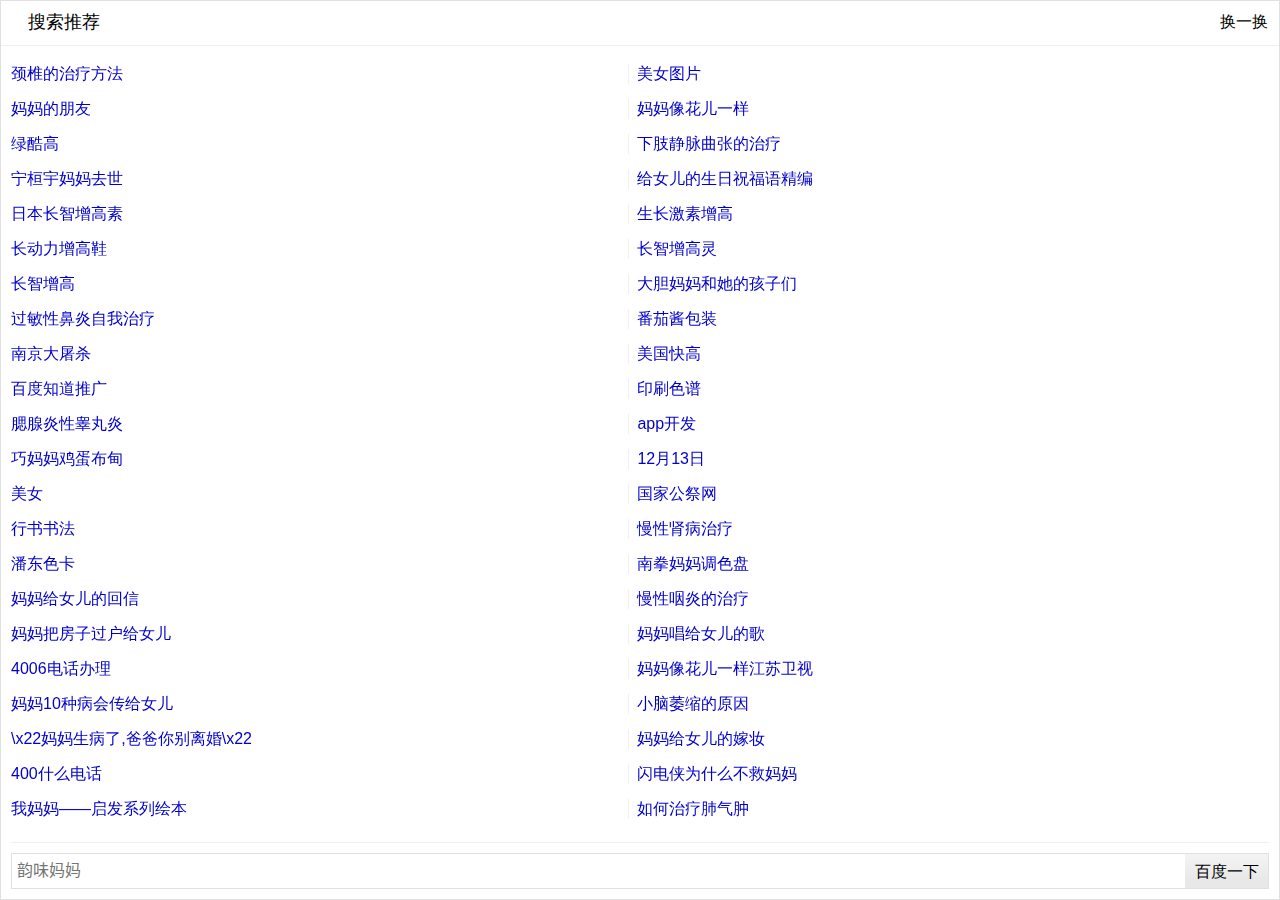
<file: img/home(1).html>
<!DOCTYPE html>
<!-- saved from url=(0509)http://entry.baidu.com/rp/home?psid=u2219083&pswidth=auto&psheight=200&rsi0=640&rsi1=200&ifrid=BAIDUDSPCPRO_WRAP_u2219083_1462720427110&di=u2219083&title=%E5%A6%88%E5%A6%8810%E7%A7%8D%E7%97%85%E4%BC%9A%E4%BC%A0%E7%BB%99%E5%A5%B3%E5%84%BF_39%E5%81%A5%E5%BA%B7%E7%BD%91&mobile=true&ifr=infr%3A1_cross%3A0_drs%3A1_pcs%3A1366x667_pss%3A1349x5262_cfv%3A0_cpl%3A5_chi%3A1_cce%3A1_cec%3AGBK_tlm%3A1462720427_ecd%3A1_adw%3A640x200&t=1462720427130&ltu=http%3A%2F%2Fm.39.net%2Fbaby%2Fa_4714882.html%3Fref%3Dhome_hl&ref= -->
<html><head><meta http-equiv="Content-Type" content="text/html; charset=UTF-8"><meta charset="utf-8"><meta name="viewport" content="width=device-width, initial-scale=1, maximum-scale=1"><title>百度热点</title></head><body> <script src="mjquery_f489f421.js"></script><script>
var s_config={"r_word_comm": "22","r_word_noncomm": "39","r_word_qw": "0","r_word_related": "39","r_tm": "1074284","r_sid" : "9504","r_tu": "u2219083","r_tpl":"pageembed_m110","r_qid":"800387de7d12e2fc","mobile":"true","r_tn":"39net002_cpr","r_from":"1012018a","r_url":"http:\/\/m.39.net\/baby\/a_4714882.html?ref=home_hl"};
var s_conf = {"isMobile":"1","fenlei":"mv6quAkxIv-1ufKYIHddnWckrH03nsK15H6snjn3Pvw-PvfknhRzuhn0IAYqnH0LPjc3P0KWUMw85Hn4UhNYnj0zgvPsT6K1TL0q0ZP1Tjcq0ZNzUjdCIZwsrBtEUi31ri48ugfEmh7BXiq9g1fLnHf3rjc8pZwVUjqzuymqpAqVuNqCU0","useMobileURI":"1","r_ref":""};
var now="1462720434";var s_domain={"clickDomain":"http:\/\/entry.baidu.com/","staticUrl":"http:\/\/su.bdimg.com/","logUrl":"http:\/\/dj1.baidu.com\/v.gif"};</script><script>window.r_sp = 'flowbar_embed';</script><style type="text/css">*{padding:0;margin:0}body,html{background:transparent;overflow:hidden}a{text-decoration:none;line-height:25px;color:#000;display:inline-block;*display:inline;*zoom:1;padding:5px 10px;padding-left:0;font-size:16px;color:#000;font-family:arial, 'Hiragino Sans GB', 'Microsoft Yahei', '微软雅黑', '宋体', \5b8b\4f53, Tahoma, Arial, Helvetica, STHeiti;padding-top:0;padding-bottom:0;cursor:pointer}body{background:#fff}.h{border:1px solid #e0e0e0}.ht .h2,.ht a i{background-repeat:no-repeat;background-size:20px 100px;-o-background-size:20px 100px}.h .ht{padding:5px;line-height:34px;font-size:16px;border-bottom:1px solid #f0f0f0;height:34px}.h .ht .h2{font-size:18px;height:30px;display:inline-block;line-height:30px;font-weight:normal;padding-left:22px;background-position:left 2px}.h .ht a.switch{display:block;position:absolute;height:34px;width:48px;right:0;top:5px;line-height:34px;padding-left:25px}.h .ht a i{display:block;position:absolute;top:6px;left:2px;width:20px;height:20px;background-position:left -40px}.h .hc{padding:10px}.h .input{position:relative;padding-top:10px;box-sizing:border-box;-moz-box-sizing:border-box;-webkit-box-sizing:border-box;padding-right:87px}.h .wrap{border-bottom:1px solid #f0f0f0;padding-bottom:5px;display:table;table-layout:fixed;width:100%;overflow:hidden;-webkit-backface-visibility:hidden;-webkit-transform-style:preserve-3d}.h .wrap a{box-sizing:border-box;-moz-box-sizing:border-box;-webkit-box-sizing:border-box;display:inline-block;width:49%;line-height:34px;height:34px;padding:0;margin:0;color:#00c;font-size:16px;overflow:hidden;text-overflow:ellipsis;white-space:nowrap;position:relative;float:left}.h .wrap a:nth-child(even){padding-left:10px}.h .wrap a:nth-child(even):after{content:" ";display:block;height:20px;position:absolute;top:50%;margin-top:-10px;left:1px;border-left:1px solid #f0f0f0}.h .input input{height:20px;font-size:16px;padding:7px 5px;outline:none;border:1px solid #e0e0e0;width:100%;border-radius:0;-moz-border-radius:0;-webkit-border-radius:0;background:#fff;box-shadow:none;-moz-box-shadow:none;-webkit-box-shadow:none;-webkit-appearance:none}.h .input .button{position:absolute;top:10px;right:0;width:75px;border:1px solid #e0e0e0;border-left:none;height:34px;text-align:center;float:left;line-height:36px;color:#000;padding:0 4px;font-size:16px;outline:none;background:linear-gradient(top , rgb(243, 243, 243) 6% , rgb(232, 232, 232) 78%);background:-o-linear-gradient(top , rgb(243, 243, 243) 6% , rgb(232, 232, 232) 78%);background:-ms-linear-gradient(top , rgb(243, 243, 243) 6% , rgb(232, 232, 232) 78%);background:-moz-linear-gradient(top , rgb(243, 243, 243) 6% , rgb(232, 232, 232) 78%);background:-webkit-linear-gradient(top , rgb(243, 243, 243) 6% , rgb(232, 232, 232) 78%)}.switch i.rotate{-moz-animation:rotate 1s infinite;-moz-transform-origin:center;-webkit-animation:rotate 1s infinite;-webkit-transform-origin:center;-webkit-backface-visibility:hidden;-webkit-transform-style:preserve-3d}@-webkit-keyframes rotate{from{-webkit-transform:rotate(0deg);-moz-transform:rotate(0deg);-o-transform:rotate(0deg);-ms-transform:rotate(0deg);transform:rotate(0deg)}to{-webkit-transform:rotate(360deg);-moz-transform:rotate(360deg);-o-transform:rotate(360deg);-ms-transform:rotate(360deg);transform:rotate(360deg)}}@-moz-keyframes rotate{from{-moz-transform:rotate(0deg);-o-transform:rotate(0deg);-webkit-transform:rotate(0deg);-ms-transform:rotate(0deg);transform:rotate(0deg)}to{-moz-transform:rotate(360deg);-o-transform:rotate(360deg);-webkit-transform:rotate(360deg);-ms-transform:rotate(360deg);transform:rotate(360deg)}}.nofooter .input{display:none}.nofooter .wrap{border-bottom:none}.nofooter  .hc{padding-bottom:0}.h .input input{-moz-background-clip:padding;-webkit-background-clip:padding-box;background-clip:padding-box}</style><script>
var ADS = [{"title":"颈椎的治疗方法","displayType":"","recommtype":"127","hidehit":"0","rpkey":""},{"title":"美女图片","displayType":"","recommtype":"3","hidehit":"0","rpkey":""},{"title":"妈妈的朋友","displayType":"","recommtype":"117","hidehit":"0","rpkey":""},{"title":"妈妈像花儿一样","displayType":"","recommtype":"117","hidehit":"0","rpkey":""},{"title":"绿酷高","displayType":"","recommtype":"0","hidehit":"0","rpkey":""},{"title":"下肢静脉曲张的治疗","displayType":"","recommtype":"127","hidehit":"0","rpkey":""},{"title":"宁桓宇妈妈去世","displayType":"","recommtype":"601","hidehit":"0","rpkey":""},{"title":"给女儿的生日祝福语精编","displayType":"","recommtype":"117","hidehit":"0","rpkey":""},{"title":"日本长智增高素","displayType":"","recommtype":"3","hidehit":"0","rpkey":""},{"title":"生长激素增高","displayType":"","recommtype":"1","hidehit":"0","rpkey":""},{"title":"长动力增高鞋","displayType":"","recommtype":"3","hidehit":"0","rpkey":""},{"title":"长智增高灵","displayType":"","recommtype":"0","hidehit":"0","rpkey":""},{"title":"长智增高","displayType":"","recommtype":"0","hidehit":"0","rpkey":""},{"title":"大胆妈妈和她的孩子们","displayType":"","recommtype":"601","hidehit":"0","rpkey":""},{"title":"过敏性鼻炎自我治疗","displayType":"","recommtype":"127","hidehit":"0","rpkey":""},{"title":"番茄酱包装","displayType":"","recommtype":"1","hidehit":"0","rpkey":""},{"title":"南京大屠杀","displayType":"","recommtype":"3","hidehit":"0","rpkey":""},{"title":"美国快高","displayType":"","recommtype":"0","hidehit":"0","rpkey":""},{"title":"百度知道推广","displayType":"","recommtype":"0","hidehit":"0","rpkey":""},{"title":"印刷色谱","displayType":"","recommtype":"0","hidehit":"0","rpkey":""},{"title":"腮腺炎性睾丸炎","displayType":"","recommtype":"127","hidehit":"0","rpkey":""},{"title":"app开发","displayType":"","recommtype":"0","hidehit":"0","rpkey":""},{"title":"巧妈妈鸡蛋布甸","displayType":"","recommtype":"113","hidehit":"0","rpkey":""},{"title":"12月13日","displayType":"","recommtype":"0","hidehit":"0","rpkey":""},{"title":"美女","displayType":"","recommtype":"3","hidehit":"0","rpkey":""},{"title":"国家公祭网","displayType":"","recommtype":"3","hidehit":"0","rpkey":""},{"title":"行书书法","displayType":"","recommtype":"1","hidehit":"0","rpkey":""},{"title":"慢性肾病治疗","displayType":"","recommtype":"127","hidehit":"0","rpkey":""},{"title":"潘东色卡","displayType":"","recommtype":"3","hidehit":"0","rpkey":""},{"title":"南拳妈妈调色盘","displayType":"","recommtype":"113","hidehit":"0","rpkey":""},{"title":"妈妈给女儿的回信","displayType":"","recommtype":"601","hidehit":"0","rpkey":""},{"title":"慢性咽炎的治疗","displayType":"","recommtype":"127","hidehit":"0","rpkey":""},{"title":"妈妈把房子过户给女儿","displayType":"","recommtype":"601","hidehit":"0","rpkey":""},{"title":"妈妈唱给女儿的歌","displayType":"","recommtype":"601","hidehit":"0","rpkey":""},{"title":"4006电话办理","displayType":"","recommtype":"3","hidehit":"0","rpkey":""},{"title":"妈妈像花儿一样江苏卫视","displayType":"","recommtype":"601","hidehit":"0","rpkey":""},{"title":"妈妈10种病会传给女儿","displayType":"","recommtype":"601","hidehit":"0","rpkey":""},{"title":"小脑萎缩的原因","displayType":"","recommtype":"127","hidehit":"0","rpkey":""},{"title":"\\x22妈妈生病了,爸爸你别离婚\\x22","displayType":"","recommtype":"601","hidehit":"0","rpkey":""},{"title":"妈妈给女儿的嫁妆","displayType":"","recommtype":"601","hidehit":"0","rpkey":""},{"title":"400什么电话","displayType":"","recommtype":"0","hidehit":"0","rpkey":""},{"title":"闪电侠为什么不救妈妈","displayType":"","recommtype":"601","hidehit":"0","rpkey":""},{"title":"我妈妈——启发系列绘本","displayType":"","recommtype":"601","hidehit":"0","rpkey":""},{"title":"如何治疗肺气肿","displayType":"","recommtype":"127","hidehit":"0","rpkey":""},{"title":"妈妈给女儿一封信","displayType":"","recommtype":"601","hidehit":"0","rpkey":""},{"title":"婚礼妈妈给女儿戴头纱","displayType":"","recommtype":"601","hidehit":"0","rpkey":""},{"title":"甜馨不舍妈妈","displayType":"","recommtype":"601","hidehit":"0","rpkey":""},{"title":"增高药有用吗","displayType":"","recommtype":"3","hidehit":"0","rpkey":""},{"title":"雷诺氏症","displayType":"","recommtype":"127","hidehit":"0","rpkey":""},{"title":"国产父女妈妈在旁边","displayType":"","recommtype":"601","hidehit":"0","rpkey":""},{"title":"妈妈给女儿捐献子宫","displayType":"","recommtype":"601","hidehit":"0","rpkey":""},{"title":"肺气肿严重吗","displayType":"","recommtype":"127","hidehit":"0","rpkey":""},{"title":"妈妈,让我再爱你一次电影","displayType":"","recommtype":"601","hidehit":"0","rpkey":""},{"title":"妈妈接过新生儿\\x22吓哭\\x22更猛的在后面","displayType":"","recommtype":"601","hidehit":"0","rpkey":""},{"title":"你还能长高10厘米","displayType":"","recommtype":"3","hidehit":"0","rpkey":""},{"title":"一位病危的妈妈,画给女儿的漫画","displayType":"","recommtype":"601","hidehit":"0","rpkey":""},{"title":"妈妈必须教给女儿的事","displayType":"","recommtype":"601","hidehit":"0","rpkey":""},{"title":"甲亢病能治好吗","displayType":"","recommtype":"127","hidehit":"0","rpkey":""},{"title":"妈妈给女儿买了一套衣服用了180元","displayType":"","recommtype":"601","hidehit":"0","rpkey":""},{"title":"妈妈下夜班可爱","displayType":"","recommtype":"601","hidehit":"0","rpkey":""},{"title":"韵味妈妈","displayType":"","recommtype":"601","hidehit":"0","rpkey":""}];
var STYLE = {"sType":"","dsid":"","ptcid":"","tcid":"","width":"640","height":"200","bgcolor":"","noinput":"","fontSize":"","color":"","align":"","lbTimer":"","lineHeight":""}
</script><style>body,html{width:auto}body a{font-size:16px}.ht .h2,.ht i{background-image:url(http://su.bdimg.com/static/dspui/img/pageembed/qianru_163ea256.png)}.h .ht a.switch{width:50px}</style> <style></style><div class="h"> <div class="ht"> <a href="http://m.baidu.com/" data-type="logo" class="h2" target="_blank">搜索推荐</a> <a class="switch" data-type="switch"><i></i>换一换</a> </div> <div class="hc"> <div class="wrap" id="wrap" style="height: 81px;"><a href="https://m.baidu.com/s?word=%E9%A2%88%E6%A4%8E%E7%9A%84%E6%B2%BB%E7%96%97%E6%96%B9%E6%B3%95&from=1012018a&fenlei=mv6quAkxIv-1ufKYIHddnWckrH03nsK15H6snjn3Pvw-PvfknhRzuhn0IAYqnH0LPjc3P0KWUMw85Hn4UhNYnj0zgvPsT6K1TL0q0ZP1Tjcq0ZNzUjdCIZwsrBtEUi31ri48ugfEmh7BXiq9g1fLnHf3rjc8pZwVUjqzuymqpAqVuNqCU0" data-type="text" style="height:40px;line-height:40px" data-hidehit="0" data-recommtype="127" title="颈椎的治疗方法" data-title="颈椎的治疗方法" data-rpkey="" target="_blank" class=""><span>颈椎的治疗方法</span></a> <a href="https://m.baidu.com/s?word=%E7%BE%8E%E5%A5%B3%E5%9B%BE%E7%89%87&from=1012018a&fenlei=mv6quAkxIv-1ufKYIHddnWckrH03nsK15H6snjn3Pvw-PvfknhRzuhn0IAYqnH0LPjc3P0KWUMw85Hn4UhNYnj0zgvPsT6K1TL0q0ZP1Tjcq0ZNzUjdCIZwsrBtEUi31ri48ugfEmh7BXiq9g1fLnHf3rjc8pZwVUjqzuymqpAqVuNqCU0" data-type="text" style="height:40px;line-height:40px" data-hidehit="0" data-recommtype="3" title="美女图片" data-title="美女图片" data-rpkey="" target="_blank" class=""><span>美女图片</span></a> <a href="https://m.baidu.com/s?word=%E5%A6%88%E5%A6%88%E7%9A%84%E6%9C%8B%E5%8F%8B&from=1012018a&fenlei=mv6quAkxIv-1ufKYIHddnWckrH03nsK15H6snjn3Pvw-PvfknhRzuhn0IAYqnH0LPjc3P0KWUMw85Hn4UhNYnj0zgvPsT6K1TL0q0ZP1Tjcq0ZNzUjdCIZwsrBtEUi31ri48ugfEmh7BXiq9g1fLnHf3rjc8pZwVUjqzuymqpAqVuNqCU0" data-type="text" style="height:40px;line-height:40px" data-hidehit="0" data-recommtype="117" title="妈妈的朋友" data-title="妈妈的朋友" data-rpkey="" target="_blank" class=""><span>妈妈的朋友</span></a> <a href="https://m.baidu.com/s?word=%E5%A6%88%E5%A6%88%E5%83%8F%E8%8A%B1%E5%84%BF%E4%B8%80%E6%A0%B7&from=1012018a&fenlei=mv6quAkxIv-1ufKYIHddnWckrH03nsK15H6snjn3Pvw-PvfknhRzuhn0IAYqnH0LPjc3P0KWUMw85Hn4UhNYnj0zgvPsT6K1TL0q0ZP1Tjcq0ZNzUjdCIZwsrBtEUi31ri48ugfEmh7BXiq9g1fLnHf3rjc8pZwVUjqzuymqpAqVuNqCU0" data-type="text" style="height:40px;line-height:40px" data-hidehit="0" data-recommtype="117" title="妈妈像花儿一样" data-title="妈妈像花儿一样" data-rpkey="" target="_blank" class=""><span>妈妈像花儿一样</span></a> </div> <div class="input"> <input type="text" name="word" class="ipt" x-webkit-speech="" lang="zh-CN" placeholder="韵味妈妈"><a target="_blank" class="button" data-type="submit">百度一下</a> </div> </div></div><script type="text/javascript">(function(a,e,f,b){function d(g,h){if(h){for(var i in h){g[i]=h[i]}}return g}function c(){}c.prototype={mix:d,throttle:function(h,g){var i=null;return function(){var k=this,j=arguments;clearTimeout(i);i=setTimeout(function(){h.apply(k,j)},g)}},pcurl:function(h){var g=this.getProtocol()+"//www.baidu.com/s?word="+encodeURIComponent(h)+"&tn="+s_config.r_tn;if(s_conf.fenlei){g+="&fenlei="+s_conf.fenlei}return g},substitute:function(h,g){return h.replace(/\{([^{}]+)\}/g,function(i,j){var k=g[j];return(k!==undefined)?""+k:""})},getProtocol:function(){var g=(navigator&&navigator.userAgent?navigator.userAgent:"");if(g.match(/chrome|firefox|safari|msie 10|rsv:11|msie [89]/i)){return"https:"}return"http:"},log:function(j,g){var h=window._log_im=new Image;h.onload=h.onerror=function(){h.onload=h.onerror=null;window._log_im=h=null};return h.src=this.getLog(j,g)},getLog:function(){var i=d(window.s_config||{},{pid:201,productline:"cun",productsub:"cun",pj:"ext_hl",tab:"query",logactionid:"0100100002",mod:"cun"}),h=0;try{var g=location.href+"";var m=g.match(/ifr=([^&]+)/);var j=document.cookie.match(/cuid=([^;]+)/);var l=g.match(/(?:\?|&)t=([0-9]+)/);if(m){i.ifr=m[1]}if(l){l=parseInt(l[1],10);i.renderTime=+new Date-l}if(j){i.cuid=j[1]}}catch(k){}return function(q,o){var v=[],n=d(q,i);if(window.logactionid){n.logactionid=window.logactionid}n.r_time=+new Date;n.r_ltime=n.r_time-e;n.r_stime=e;n.r_sp=window.r_sp||"flowbar";if(window.FOCUS_TIME){n.r_fctime=n.r_time-window.FOCUS_TIME;n.r_index=FOCUS_CLICK_INDEX++}try{n.r_innerWidth=jQueryDSPUI(window).width();n.r_innerHeight=jQueryDSPUI(window).height()}catch(s){}for(var r in n){v.push(r+"="+encodeURIComponent(n[r]))}var t="";if(typeof o=="string"){t=o+v.join("&")}t=(s_domain.logUrl||"http://dj0.baidu.com/v.gif")+"?"+v.join("&");return t}}()};a.DSPUIBase=new c;window.onerror=function(j,i,h){if(!location.href.match(/dspui_debug/)){if(!f||b!=j){try{f=true;b=j;DSPUIBase.log({fm:"tool",r_type:"error",message:j,l:h})}catch(g){}window.onerror=function(){return true}}return true}};DSPUIBase.AntiUtil=function(g){this.selector=g;this.bind()};DSPUIBase.AntiUtil.prototype={hooks:"anti_hooks_dspui"+(+new Date),cache:{},uniq:function(){var g=+new Date;return function(){return g++}}(),bind:function(){var g=this,h=jQueryDSPUI(document);h.on("mouseover",g.selector,function(j){var i=jQueryDSPUI(this),k=i.attr(g.hooks);k||i.attr(g.hooks,k=g.uniq());g.over(k,i,j)}).on("mousedown",g.selector,function(j){var i=jQueryDSPUI(this),k=i.attr(g.hooks);g.down(k,i,j)}).on("mouseup",g.selector,function(j){var i=jQueryDSPUI(this),k=i.attr(g.hooks);g.up(k,i,j)})},over:function(j,h,g){var i=h.offset();this.setCache(j,{mouseoverInX:g.pageX-i.left,mouseoverInY:g.pageY-i.top})},down:function(k,h,g){var i=h.offset(),j=(h[0].nodeName||"").substr(0,1);this.setCache(k,{startTime:+new Date,mosuedownInX:g.pageX-i.left,mosuedownInY:g.pageY-i.top,nodeName:j,width:h.width(),height:h.height()})},up:function(i,h,g){this.setCache(i,{endTime:+new Date})},setCache:function(j,h){var g=this.cache;if(!g[j]){g[j]={nodeName:"C",startTime:0,endTime:0,mouseoverInX:0,mouseoverInY:0,mosuedownInX:0,mosuedownInY:0,width:0,height:0}}for(var i in h){g[j][i]=h[i]}},getCache:function(g){return this.cache[g]||{}},getAnti:function(i){var j=i.attr(this.hooks),g=this.getCache(j),h=[];h.push(g.nodeName,g.endTime-g.startTime,g.mouseoverInX,g.mouseoverInY,g.mosuedownInX,g.mosuedownInY,g.width,g.height);return h.join(".")}}})(this,+new Date);(function(b){if(window.r_target==="_parent"){var a=['<a href="{link}" data-type="text" style="height:{height}px;line-height:{height}px"  data-hidehit="{hidehit}" ','data-recommtype="{recommtype}" title="{title}" data-title="{title}" data-rpkey="{rpkey}" ','target="_parent" class="{classname}" ><span>{title}</span>',"</a> "].join("")}else{var a=['<a href="{link}" data-type="text" style="height:{height}px;line-height:{height}px"  data-hidehit="{hidehit}" ','data-recommtype="{recommtype}" title="{title}" data-title="{title}" data-rpkey="{rpkey}" ','target="_blank" class="{classname}" ><span>{title}</span>',"</a> "].join("")}NEW_TPL='<i class="news">\u65b0</i>',$window=b(window);window.r_sp=window.r_sp||"flowbar_embed";window.ADFOR={pagenum:1,spaceHeader:54,spaceFooter:65,placeholder:true,lineHeight:34,ready:function(){this.width=$window.width();this.height=this.getHeight();this.noinput=!!STYLE.noinput;if(this.spaceFooter==0){this.noinput=true}this.contentHeight=this.height-this.spaceHeader-this.spaceFooter;this.footer=b(".input");this.content=b("#wrap");this.switchs=b(".switch i");this.wrap=b(".h");DSPUIBase.log({fm:"load",r_type:"loadsuccess_qianru"});this.init()},getHeight:function(){var c=$window.height(),d=parseInt(STYLE.height,10);return Math.max(c,d)},init:function(){if(((this.rows=Math.floor(this.contentHeight/this.lineHeight))<2)||this.noinput){this.contentHeight=this.height-this.spaceHeader-8;this.wrap.addClass("nofooter");this.rows=Math.floor(this.contentHeight/this.lineHeight)}this.lineHeight+=(this.contentHeight-this.rows*this.lineHeight)/this.rows;this.total=this.rows*2;this.content.css("height",this.contentHeight);if(this.placeholder){this.inptv=ADS.pop().title;this.footer.find(".ipt").attr("placeholder",this.inptv)}else{this.inptv=""}this.render(ADS,true);this.bind()},clickSWITCH:function(){this.render(ADS);this.switchs.addClass("rotate");setTimeout(function(){ADFOR.switchs.removeClass("rotate")},900)},clickTEXT:function(c){c.find(".news").remove();window.__imgsrc=new Image;window.__imgsrc.src=s_domain.clickDomain+"rp/click?word="+encodeURIComponent(c.attr("data-title"))},bind:function(){var c=this,d=(window.navigator&&window.navigator.userAgent)?window.navigator.userAgent:"";b(document).on("click","a,.a",function(k){var j=b(this),i=j.attr("data-recommtype"),h=j.attr("data-type")||"",f=j.attr("href"),g=k.type+h.toUpperCase();DSPUIBase.log(c.logINFO(j,{r_type:h}));if(f&&d.match(/Android/i)){return window.open(f),false}if(typeof c[g]=="function"){return c[g](j,i,h)}});c.footer.find(".button").on("mousedown",function(){var e=c.footer.find(".ipt"),g=b(this),h=e.val()||c.inptv,f=c.mkurl(h);g.attr("data-title",h);g.attr("href",f);DSPUIBase.log({fm:"click",r_wd:h,r_type:c.inptv!=h?"change_submit":"submit"})})},logINFO:function(d,c){return DSPUIBase.mix({fm:"click",r_page:this.pagenum,r_rank:d.index(),r_wd:d.attr("data-title")||"",r_key:d.attr("data-rpkey")||"",r_hidehit:d.attr("data-hidehit")||"",r_recommtype:d.attr("data-recommtype")||""},c)},render:function(f,e){if(f.length){var g=f.splice(0,this.total),f=this.renderContent(g,!e);if(e){this.content.html(f.join(""));this.as=this.content.find("a")}else{for(var d=0,c=this.total;d<c;d+=2){(function(j,k,h){ADFOR.anim(k,j,f[j]);ADFOR.anim(h,j,f[j+1])})(d,this.as.eq(d),this.as.eq(d+1))}}[].push.apply(ADS,g)}},anim:function(e,c,f){e.fadeOut(150,function(){try{e.html(f.title);e.attr("href",f.link);e.fadeIn(100)}catch(d){}})},mkurl:function(d){var c=DSPUIBase.getProtocol()+"//m.baidu.com/s?word="+encodeURIComponent(d)+"&from="+s_config.r_from;if(s_conf.fenlei){c+="&fenlei="+s_conf.fenlei}return c},renderContent:function(g,f){var h,c=0,d=[];while(h=g[c++]){if(!h.link){h.link=this.mkurl(h.title,c)}h.height=parseInt(ADFOR.lineHeight,10);h.classname=h.displayType==="1"?"hot":"";if(f){d.push(h)}else{d.push(DSPUIBase.substitute(a,h))}}return d}}})(jQueryDSPUI);</script><script>
ADFOR.ready()
</script></body></html>
</file>
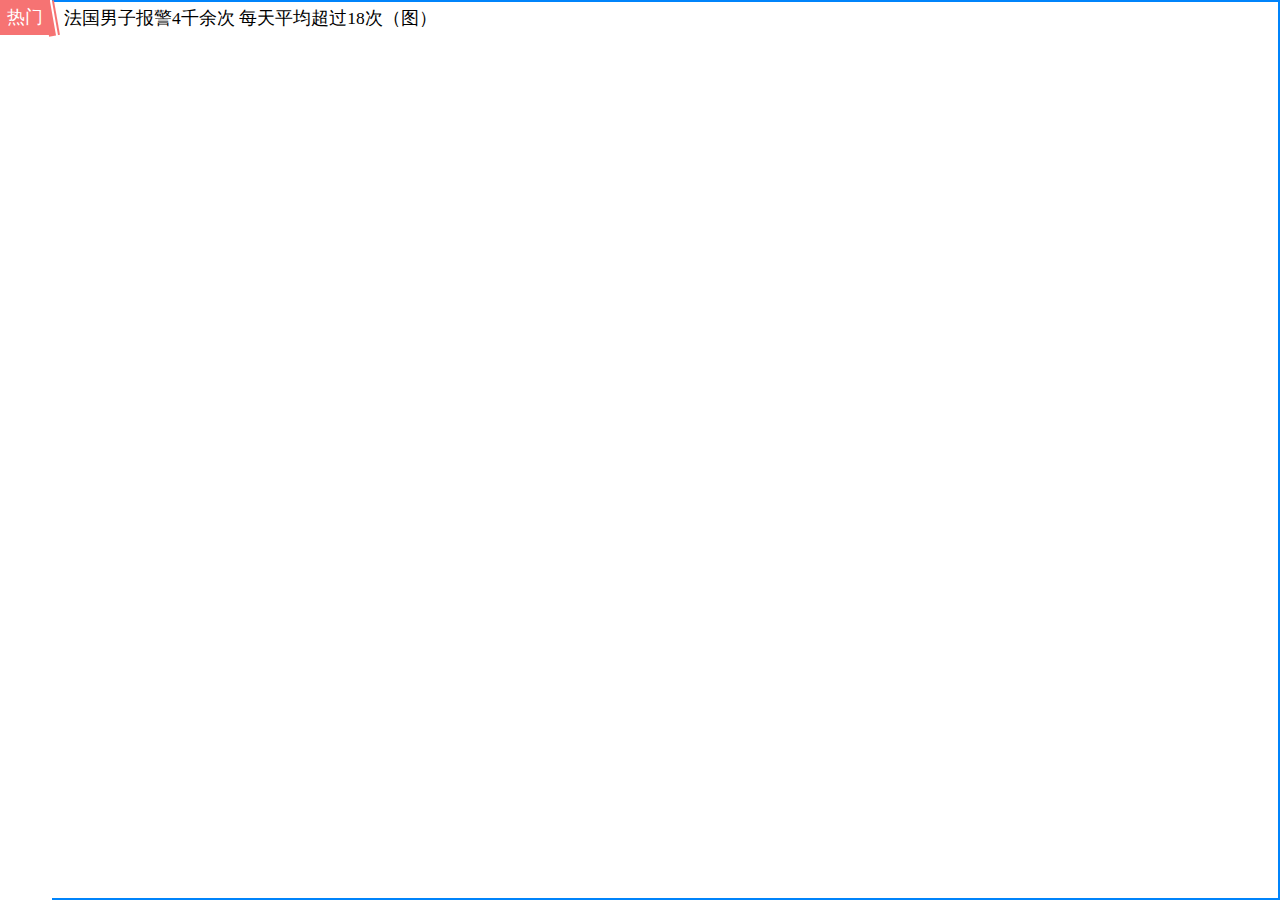
<file: img/home(2).html>
<!DOCTYPE html>
<!-- saved from url=(0513)http://entry.baidu.com/rp/home?psid=u2600286&pswidth=auto&psheight=35&rsi0=1349&rsi1=35&ifrid=BAIDUDSPCPRO_WRAP_u2600286_1462720421211&di=u2600286_icon&title=%E5%A6%88%E5%A6%8810%E7%A7%8D%E7%97%85%E4%BC%9A%E4%BC%A0%E7%BB%99%E5%A5%B3%E5%84%BF_39%E5%81%A5%E5%BA%B7%E7%BD%91&mobile=true&ifr=infr%3A1_cross%3A0_drs%3A1_pcs%3A1366x667_pss%3A1349x2621_cfv%3A0_cpl%3A5_chi%3A1_cce%3A1_cec%3AGBK_tlm%3A1462720421_ecd%3A1_adw%3A1349x35&t=1462720421216&ltu=http%3A%2F%2Fm.39.net%2Fbaby%2Fa_4714882.html%3Fref%3Dhome_hl&ref= -->
<html><head><meta http-equiv="Content-Type" content="text/html; charset=UTF-8"><meta charset="utf-8"><meta name="viewport" content="width=device-width, initial-scale=1, maximum-scale=1"><title>百度热点</title></head><body> <script src="mjquery_f489f421.js"></script><script>
var s_config={"r_word_comm": "0","r_word_noncomm": "8","r_word_qw": "0","r_word_related": "0","r_tm": "1074284","r_sid" : "","r_tu": "u2600286_icon","r_tpl":"hotpage_mobile_embed_hoticon","r_qid":"a01096049ae1301a","mobile":"true","r_tn":"39net002_cpr","r_from":"1012018a","r_url":"http:\/\/m.39.net\/baby\/a_4714882.html?ref=home_hl"};
var s_conf = {"isMobile":"1","fenlei":"mv6quAkxIv-1ufKYIHddnWmsnjc3P6K15yDsnH04PW0Yry7-nHnsnyD0IAYqnH0LPjc3P0KWUMw85Hn4UhNYnj0zgvPsT6K1TL0q0ZP1Tjcq0ZNzUjdCIZwsrBtEUi31ri48ugfEmh7BXiq9g1fLnHf3rjc8pZwVUjqzuymqpAqVuNqCU0","useMobileURI":"1","r_ref":""};
var now="1462720428";var s_domain={"clickDomain":"http:\/\/entry.baidu.com/","staticUrl":"http:\/\/su.bdimg.com/","logUrl":"http:\/\/dj1.baidu.com\/v.gif"};</script><script>window.r_sp = 'hotpage';</script><style type="text/css">*{border:0;margin:0;padding:0}body,html{height:100%}.header,.header:after,a{height:35px;line-height:35px;font-size:17.5px}.header{width:50px;float:left;background:#f67373;position:relative;color:#fff;text-align:center;z-index:111}.header:after{content:" ";display:block;position:absolute;width:2px;top:1px;right:-7px;border-left:7px solid #f67373;border-right:2px solid #f67373;background:#fff;-moz-transform:rotate(-10deg) translateZ(0);-o-transform:rotate(-10deg) translateZ(0);-ms-transform:rotate(-10deg) translateZ(0);-webkit-transform:rotate(-10deg) translateZ(0);transform:rotate(-10deg) translateZ(0);z-index:-1}a{box-sizing:border-box;-moz-box-sizing:border-box;-webkit-box-sizing:border-box;border:2px solid #0084fb;border-left:none;padding-left:12px;display:block;margin-left:52px;-webkit-tap-highlight-color:rgba(0, 0, 0, 0);-webkit-touch-callout:none;height:100%;color:#000;text-decoration:none;line-height:33px;overflow:hidden;white-space:nowrap;text-overflow:ellipsis}</style> <script type="text/javascript">(function(a,e,f,b){function d(g,h){if(h){for(var i in h){g[i]=h[i]}}return g}function c(){}c.prototype={mix:d,throttle:function(h,g){var i=null;return function(){var k=this,j=arguments;clearTimeout(i);i=setTimeout(function(){h.apply(k,j)},g)}},pcurl:function(h){var g=this.getProtocol()+"//www.baidu.com/s?word="+encodeURIComponent(h)+"&tn="+s_config.r_tn;if(s_conf.fenlei){g+="&fenlei="+s_conf.fenlei}return g},substitute:function(h,g){return h.replace(/\{([^{}]+)\}/g,function(i,j){var k=g[j];return(k!==undefined)?""+k:""})},getProtocol:function(){var g=(navigator&&navigator.userAgent?navigator.userAgent:"");if(g.match(/chrome|firefox|safari|msie 10|rsv:11|msie [89]/i)){return"https:"}return"http:"},log:function(j,g){var h=window._log_im=new Image;h.onload=h.onerror=function(){h.onload=h.onerror=null;window._log_im=h=null};return h.src=this.getLog(j,g)},getLog:function(){var i=d(window.s_config||{},{pid:201,productline:"cun",productsub:"cun",pj:"ext_hl",tab:"query",logactionid:"0100100002",mod:"cun"}),h=0;try{var g=location.href+"";var m=g.match(/ifr=([^&]+)/);var j=document.cookie.match(/cuid=([^;]+)/);var l=g.match(/(?:\?|&)t=([0-9]+)/);if(m){i.ifr=m[1]}if(l){l=parseInt(l[1],10);i.renderTime=+new Date-l}if(j){i.cuid=j[1]}}catch(k){}return function(q,o){var v=[],n=d(q,i);if(window.logactionid){n.logactionid=window.logactionid}n.r_time=+new Date;n.r_ltime=n.r_time-e;n.r_stime=e;n.r_sp=window.r_sp||"flowbar";if(window.FOCUS_TIME){n.r_fctime=n.r_time-window.FOCUS_TIME;n.r_index=FOCUS_CLICK_INDEX++}try{n.r_innerWidth=jQueryDSPUI(window).width();n.r_innerHeight=jQueryDSPUI(window).height()}catch(s){}for(var r in n){v.push(r+"="+encodeURIComponent(n[r]))}var t="";if(typeof o=="string"){t=o+v.join("&")}t=(s_domain.logUrl||"http://dj0.baidu.com/v.gif")+"?"+v.join("&");return t}}()};a.DSPUIBase=new c;window.onerror=function(j,i,h){if(!location.href.match(/dspui_debug/)){if(!f||b!=j){try{f=true;b=j;DSPUIBase.log({fm:"tool",r_type:"error",message:j,l:h})}catch(g){}window.onerror=function(){return true}}return true}};DSPUIBase.AntiUtil=function(g){this.selector=g;this.bind()};DSPUIBase.AntiUtil.prototype={hooks:"anti_hooks_dspui"+(+new Date),cache:{},uniq:function(){var g=+new Date;return function(){return g++}}(),bind:function(){var g=this,h=jQueryDSPUI(document);h.on("mouseover",g.selector,function(j){var i=jQueryDSPUI(this),k=i.attr(g.hooks);k||i.attr(g.hooks,k=g.uniq());g.over(k,i,j)}).on("mousedown",g.selector,function(j){var i=jQueryDSPUI(this),k=i.attr(g.hooks);g.down(k,i,j)}).on("mouseup",g.selector,function(j){var i=jQueryDSPUI(this),k=i.attr(g.hooks);g.up(k,i,j)})},over:function(j,h,g){var i=h.offset();this.setCache(j,{mouseoverInX:g.pageX-i.left,mouseoverInY:g.pageY-i.top})},down:function(k,h,g){var i=h.offset(),j=(h[0].nodeName||"").substr(0,1);this.setCache(k,{startTime:+new Date,mosuedownInX:g.pageX-i.left,mosuedownInY:g.pageY-i.top,nodeName:j,width:h.width(),height:h.height()})},up:function(i,h,g){this.setCache(i,{endTime:+new Date})},setCache:function(j,h){var g=this.cache;if(!g[j]){g[j]={nodeName:"C",startTime:0,endTime:0,mouseoverInX:0,mouseoverInY:0,mosuedownInX:0,mosuedownInY:0,width:0,height:0}}for(var i in h){g[j][i]=h[i]}},getCache:function(g){return this.cache[g]||{}},getAnti:function(i){var j=i.attr(this.hooks),g=this.getCache(j),h=[];h.push(g.nodeName,g.endTime-g.startTime,g.mouseoverInX,g.mouseoverInY,g.mosuedownInX,g.mosuedownInY,g.width,g.height);return h.join(".")}}})(this,+new Date);</script><script>
    window.word = "法国男子报警4千余次 每天平均超过18次";

    // 发统计代码
    //load日志
    DSPUIBase.log({
        fm: 'load_pre',
        r_type : 'loadsuccess_hoticon'
    });

    function sendLog(element) {
        //点击日志
        DSPUIBase.log({
            fm: 'click',
            r_page: '1',
            r_rank: '0',//广告的位置
            r_type: 'text',
            r_wd: '',
            r_key : '',
            r_hidehit : '0',
            r_recommtype: ''
        });
        return true;
    }
</script><div class="header">热门</div><a id="hoticon" href="http://entry.baidu.com/rp/home?mobile=true&di=u2600286&tus=u2600286_txt|u2600286_img&url=http%3A%2F%2Fm.39.net%2Fbaby%2Fa_4714882.html%3Fref%3Dhome_hl&title=%E5%A6%88%E5%A6%8810%E7%A7%8D%E7%97%85%E4%BC%9A%E4%BC%A0%E7%BB%99%E5%A5%B3%E5%84%BF_39%E5%81%A5%E5%BA%B7%E7%BD%91&an=2" onclick="sendLog(this)" target="_top">法国男子报警4千余次 每天平均超过18次（图）</a><script>
if (!word.match(/[(（a-z]图[)）a-z]/)) {
    word += '（图）';
}
document.getElementById('hoticon').innerHTML = word;
</script></body></html>
</file>
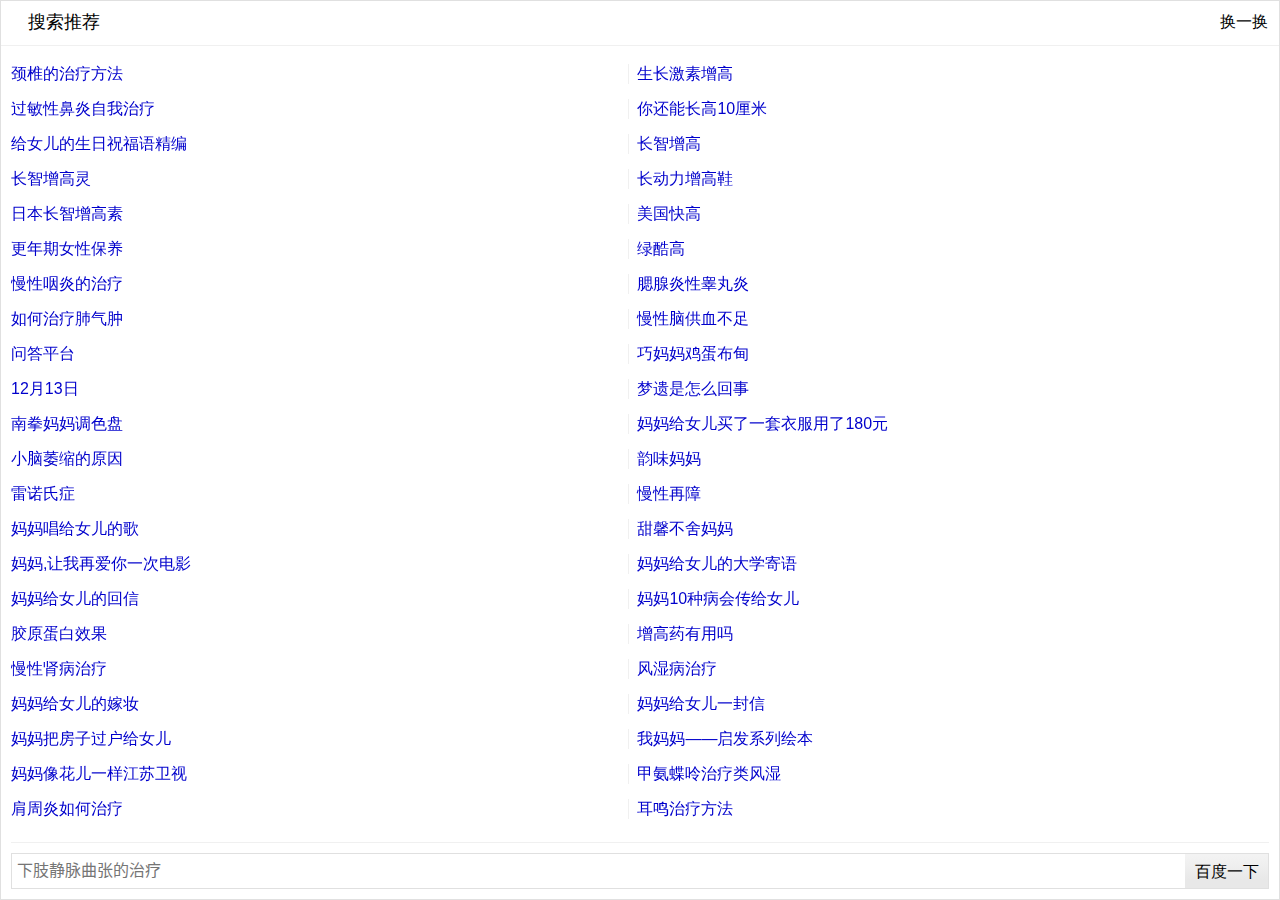
<file: img/home.html>
<!DOCTYPE html>
<!-- saved from url=(0511)http://entry.baidu.com/rp/home?psid=u2219078&pswidth=auto&psheight=300&rsi0=1349&rsi1=300&ifrid=BAIDUDSPCPRO_WRAP_u2219078_1462720421575&di=u2219078&title=%E5%A6%88%E5%A6%8810%E7%A7%8D%E7%97%85%E4%BC%9A%E4%BC%A0%E7%BB%99%E5%A5%B3%E5%84%BF_39%E5%81%A5%E5%BA%B7%E7%BD%91&mobile=true&ifr=infr%3A1_cross%3A0_drs%3A1_pcs%3A1366x667_pss%3A1349x2669_cfv%3A0_cpl%3A5_chi%3A1_cce%3A1_cec%3AGBK_tlm%3A1462720421_ecd%3A1_adw%3A1349x300&t=1462720421586&ltu=http%3A%2F%2Fm.39.net%2Fbaby%2Fa_4714882.html%3Fref%3Dhome_hl&ref= -->
<html><head><meta http-equiv="Content-Type" content="text/html; charset=UTF-8"><meta charset="utf-8"><meta name="viewport" content="width=device-width, initial-scale=1, maximum-scale=1"><title>百度热点</title></head><body> <script src="mjquery_f489f421.js"></script><script>
var s_config={"r_word_comm": "66","r_word_noncomm": "97","r_word_qw": "0","r_word_related": "97","r_tm": "1074284","r_sid" : "9504","r_tu": "u2219078","r_tpl":"pageembed_m110","r_qid":"9f6dd49995c0d8cd","mobile":"true","r_tn":"39net002_cpr","r_from":"1012018a","r_url":"http:\/\/m.39.net\/baby\/a_4714882.html?ref=home_hl"};
var s_conf = {"isMobile":"1","fenlei":"mv6quAkxIv-1ufKYIHddnWckrH0Lr0K15H-hPhwbPjb4rHNWnAf3mvf0IAYqnH0LPjc3P0KWUMw85Hn4UhNYnj0zgvPsT6K1TL0q0ZP1Tjcq0ZNzUjdCIZwsrBtEUi31ri48ugfEmh7BXiq9g1fLnHf3rjc8pZwVUjqzuymqpAqVuNqCU0","useMobileURI":"1","r_ref":""};
var now="1462720428";var s_domain={"clickDomain":"http:\/\/entry.baidu.com/","staticUrl":"http:\/\/su.bdimg.com/","logUrl":"http:\/\/dj1.baidu.com\/v.gif"};</script><script>window.r_sp = 'flowbar_embed';</script><style type="text/css">*{padding:0;margin:0}body,html{background:transparent;overflow:hidden}a{text-decoration:none;line-height:25px;color:#000;display:inline-block;*display:inline;*zoom:1;padding:5px 10px;padding-left:0;font-size:16px;color:#000;font-family:arial, 'Hiragino Sans GB', 'Microsoft Yahei', '微软雅黑', '宋体', \5b8b\4f53, Tahoma, Arial, Helvetica, STHeiti;padding-top:0;padding-bottom:0;cursor:pointer}body{background:#fff}.h{border:1px solid #e0e0e0}.ht .h2,.ht a i{background-repeat:no-repeat;background-size:20px 100px;-o-background-size:20px 100px}.h .ht{padding:5px;line-height:34px;font-size:16px;border-bottom:1px solid #f0f0f0;height:34px}.h .ht .h2{font-size:18px;height:30px;display:inline-block;line-height:30px;font-weight:normal;padding-left:22px;background-position:left 2px}.h .ht a.switch{display:block;position:absolute;height:34px;width:48px;right:0;top:5px;line-height:34px;padding-left:25px}.h .ht a i{display:block;position:absolute;top:6px;left:2px;width:20px;height:20px;background-position:left -40px}.h .hc{padding:10px}.h .input{position:relative;padding-top:10px;box-sizing:border-box;-moz-box-sizing:border-box;-webkit-box-sizing:border-box;padding-right:87px}.h .wrap{border-bottom:1px solid #f0f0f0;padding-bottom:5px;display:table;table-layout:fixed;width:100%;overflow:hidden;-webkit-backface-visibility:hidden;-webkit-transform-style:preserve-3d}.h .wrap a{box-sizing:border-box;-moz-box-sizing:border-box;-webkit-box-sizing:border-box;display:inline-block;width:49%;line-height:34px;height:34px;padding:0;margin:0;color:#00c;font-size:16px;overflow:hidden;text-overflow:ellipsis;white-space:nowrap;position:relative;float:left}.h .wrap a:nth-child(even){padding-left:10px}.h .wrap a:nth-child(even):after{content:" ";display:block;height:20px;position:absolute;top:50%;margin-top:-10px;left:1px;border-left:1px solid #f0f0f0}.h .input input{height:20px;font-size:16px;padding:7px 5px;outline:none;border:1px solid #e0e0e0;width:100%;border-radius:0;-moz-border-radius:0;-webkit-border-radius:0;background:#fff;box-shadow:none;-moz-box-shadow:none;-webkit-box-shadow:none;-webkit-appearance:none}.h .input .button{position:absolute;top:10px;right:0;width:75px;border:1px solid #e0e0e0;border-left:none;height:34px;text-align:center;float:left;line-height:36px;color:#000;padding:0 4px;font-size:16px;outline:none;background:linear-gradient(top , rgb(243, 243, 243) 6% , rgb(232, 232, 232) 78%);background:-o-linear-gradient(top , rgb(243, 243, 243) 6% , rgb(232, 232, 232) 78%);background:-ms-linear-gradient(top , rgb(243, 243, 243) 6% , rgb(232, 232, 232) 78%);background:-moz-linear-gradient(top , rgb(243, 243, 243) 6% , rgb(232, 232, 232) 78%);background:-webkit-linear-gradient(top , rgb(243, 243, 243) 6% , rgb(232, 232, 232) 78%)}.switch i.rotate{-moz-animation:rotate 1s infinite;-moz-transform-origin:center;-webkit-animation:rotate 1s infinite;-webkit-transform-origin:center;-webkit-backface-visibility:hidden;-webkit-transform-style:preserve-3d}@-webkit-keyframes rotate{from{-webkit-transform:rotate(0deg);-moz-transform:rotate(0deg);-o-transform:rotate(0deg);-ms-transform:rotate(0deg);transform:rotate(0deg)}to{-webkit-transform:rotate(360deg);-moz-transform:rotate(360deg);-o-transform:rotate(360deg);-ms-transform:rotate(360deg);transform:rotate(360deg)}}@-moz-keyframes rotate{from{-moz-transform:rotate(0deg);-o-transform:rotate(0deg);-webkit-transform:rotate(0deg);-ms-transform:rotate(0deg);transform:rotate(0deg)}to{-moz-transform:rotate(360deg);-o-transform:rotate(360deg);-webkit-transform:rotate(360deg);-ms-transform:rotate(360deg);transform:rotate(360deg)}}.nofooter .input{display:none}.nofooter .wrap{border-bottom:none}.nofooter  .hc{padding-bottom:0}.h .input input{-moz-background-clip:padding;-webkit-background-clip:padding-box;background-clip:padding-box}</style><script>
var ADS = [{"title":"颈椎的治疗方法","displayType":"","recommtype":"127","hidehit":"0","rpkey":""},{"title":"生长激素增高","displayType":"","recommtype":"1","hidehit":"0","rpkey":""},{"title":"过敏性鼻炎自我治疗","displayType":"","recommtype":"127","hidehit":"0","rpkey":""},{"title":"你还能长高10厘米","displayType":"","recommtype":"3","hidehit":"0","rpkey":""},{"title":"给女儿的生日祝福语精编","displayType":"","recommtype":"117","hidehit":"0","rpkey":""},{"title":"长智增高","displayType":"","recommtype":"0","hidehit":"0","rpkey":""},{"title":"长智增高灵","displayType":"","recommtype":"0","hidehit":"0","rpkey":""},{"title":"长动力增高鞋","displayType":"","recommtype":"3","hidehit":"0","rpkey":""},{"title":"日本长智增高素","displayType":"","recommtype":"3","hidehit":"0","rpkey":""},{"title":"美国快高","displayType":"","recommtype":"0","hidehit":"0","rpkey":""},{"title":"更年期女性保养","displayType":"","recommtype":"127","hidehit":"0","rpkey":""},{"title":"绿酷高","displayType":"","recommtype":"0","hidehit":"0","rpkey":""},{"title":"慢性咽炎的治疗","displayType":"","recommtype":"127","hidehit":"0","rpkey":""},{"title":"腮腺炎性睾丸炎","displayType":"","recommtype":"127","hidehit":"0","rpkey":""},{"title":"如何治疗肺气肿","displayType":"","recommtype":"127","hidehit":"0","rpkey":""},{"title":"慢性脑供血不足","displayType":"","recommtype":"127","hidehit":"0","rpkey":""},{"title":"问答平台","displayType":"","recommtype":"0","hidehit":"0","rpkey":""},{"title":"巧妈妈鸡蛋布甸","displayType":"","recommtype":"113","hidehit":"0","rpkey":""},{"title":"12月13日","displayType":"","recommtype":"0","hidehit":"0","rpkey":""},{"title":"梦遗是怎么回事","displayType":"","recommtype":"3","hidehit":"0","rpkey":""},{"title":"南拳妈妈调色盘","displayType":"","recommtype":"113","hidehit":"0","rpkey":""},{"title":"妈妈给女儿买了一套衣服用了180元","displayType":"","recommtype":"601","hidehit":"0","rpkey":""},{"title":"小脑萎缩的原因","displayType":"","recommtype":"127","hidehit":"0","rpkey":""},{"title":"韵味妈妈","displayType":"","recommtype":"601","hidehit":"0","rpkey":""},{"title":"雷诺氏症","displayType":"","recommtype":"127","hidehit":"0","rpkey":""},{"title":"慢性再障","displayType":"","recommtype":"127","hidehit":"0","rpkey":""},{"title":"妈妈唱给女儿的歌","displayType":"","recommtype":"601","hidehit":"0","rpkey":""},{"title":"甜馨不舍妈妈","displayType":"","recommtype":"601","hidehit":"0","rpkey":""},{"title":"妈妈,让我再爱你一次电影","displayType":"","recommtype":"601","hidehit":"0","rpkey":""},{"title":"妈妈给女儿的大学寄语","displayType":"","recommtype":"601","hidehit":"0","rpkey":""},{"title":"妈妈给女儿的回信","displayType":"","recommtype":"601","hidehit":"0","rpkey":""},{"title":"妈妈10种病会传给女儿","displayType":"","recommtype":"601","hidehit":"0","rpkey":""},{"title":"胶原蛋白效果","displayType":"","recommtype":"127","hidehit":"0","rpkey":""},{"title":"增高药有用吗","displayType":"","recommtype":"3","hidehit":"0","rpkey":""},{"title":"慢性肾病治疗","displayType":"","recommtype":"127","hidehit":"0","rpkey":""},{"title":"风湿病治疗","displayType":"","recommtype":"127","hidehit":"0","rpkey":""},{"title":"妈妈给女儿的嫁妆","displayType":"","recommtype":"601","hidehit":"0","rpkey":""},{"title":"妈妈给女儿一封信","displayType":"","recommtype":"601","hidehit":"0","rpkey":""},{"title":"妈妈把房子过户给女儿","displayType":"","recommtype":"601","hidehit":"0","rpkey":""},{"title":"我妈妈——启发系列绘本","displayType":"","recommtype":"601","hidehit":"0","rpkey":""},{"title":"妈妈像花儿一样江苏卫视","displayType":"","recommtype":"601","hidehit":"0","rpkey":""},{"title":"甲氨蝶呤治疗类风湿","displayType":"","recommtype":"127","hidehit":"0","rpkey":""},{"title":"肩周炎如何治疗","displayType":"","recommtype":"127","hidehit":"0","rpkey":""},{"title":"耳鸣治疗方法","displayType":"","recommtype":"127","hidehit":"0","rpkey":""},{"title":"妈妈接过新生儿\\x22吓哭\\x22更猛的在后面","displayType":"","recommtype":"601","hidehit":"0","rpkey":""},{"title":"一位病危的妈妈,画给女儿的漫画","displayType":"","recommtype":"601","hidehit":"0","rpkey":""},{"title":"闪电侠为什么不救妈妈","displayType":"","recommtype":"601","hidehit":"0","rpkey":""},{"title":"妈妈像花儿一样结局是什么","displayType":"","recommtype":"601","hidehit":"0","rpkey":""},{"title":"app开发","displayType":"","recommtype":"0","hidehit":"0","rpkey":""},{"title":"4006电话办理","displayType":"","recommtype":"3","hidehit":"0","rpkey":""},{"title":"有肾结石怎么办","displayType":"","recommtype":"127","hidehit":"0","rpkey":""},{"title":"增高产品","displayType":"","recommtype":"3","hidehit":"0","rpkey":""},{"title":"43岁妈妈把子宫移植给22岁女儿","displayType":"","recommtype":"601","hidehit":"0","rpkey":""},{"title":"妈妈给女儿捐献子宫","displayType":"","recommtype":"601","hidehit":"0","rpkey":""},{"title":"妈妈下夜班可爱","displayType":"","recommtype":"601","hidehit":"0","rpkey":""},{"title":"婚礼妈妈给女儿戴头纱","displayType":"","recommtype":"601","hidehit":"0","rpkey":""},{"title":"妈妈给女儿的生日贺词梦幻网络","displayType":"","recommtype":"601","hidehit":"0","rpkey":""},{"title":"肺气肿严重吗","displayType":"","recommtype":"127","hidehit":"0","rpkey":""},{"title":"甲亢病能治好吗","displayType":"","recommtype":"127","hidehit":"0","rpkey":""},{"title":"怎样治疗甲亢","displayType":"","recommtype":"127","hidehit":"0","rpkey":""},{"title":"治疗口臭","displayType":"","recommtype":"127","hidehit":"0","rpkey":""},{"title":"杨熙恩妈妈给女儿","displayType":"","recommtype":"601","hidehit":"0","rpkey":""},{"title":"妈妈像花儿一样剧情","displayType":"","recommtype":"601","hidehit":"0","rpkey":""},{"title":"妈妈可以给女儿铺结婚床吗","displayType":"","recommtype":"601","hidehit":"0","rpkey":""},{"title":"妈妈会给女儿做胎梦","displayType":"","recommtype":"601","hidehit":"0","rpkey":""},{"title":"国产父女妈妈在旁边","displayType":"","recommtype":"601","hidehit":"0","rpkey":""},{"title":"啄木鸟妈妈给女儿12只","displayType":"","recommtype":"601","hidehit":"0","rpkey":""},{"title":"怎样治疗肩周炎","displayType":"","recommtype":"127","hidehit":"0","rpkey":""},{"title":"怎样长高","displayType":"","recommtype":"3","hidehit":"0","rpkey":""},{"title":"腰椎间盘突出症","displayType":"","recommtype":"127","hidehit":"0","rpkey":""},{"title":"妈妈必须教给女儿的事","displayType":"","recommtype":"601","hidehit":"0","rpkey":""},{"title":"\\x22妈妈生病了,爸爸你别离婚\\x22","displayType":"","recommtype":"601","hidehit":"0","rpkey":""},{"title":"巧虎妈妈小帮手","displayType":"","recommtype":"113","hidehit":"0","rpkey":""},{"title":"网站商务通价格","displayType":"","recommtype":"3","hidehit":"0","rpkey":""},{"title":"印刷潘通色卡","displayType":"","recommtype":"3","hidehit":"0","rpkey":""},{"title":"大豆卵磷脂品牌","displayType":"","recommtype":"3","hidehit":"0","rpkey":""},{"title":"番茄酱包装","displayType":"","recommtype":"1","hidehit":"0","rpkey":""},{"title":"腰疼治疗方法","displayType":"","recommtype":"127","hidehit":"0","rpkey":""},{"title":"甲减怎么治疗","displayType":"","recommtype":"127","hidehit":"0","rpkey":""},{"title":"生长激素价格","displayType":"","recommtype":"3","hidehit":"0","rpkey":""},{"title":"400什么电话","displayType":"","recommtype":"0","hidehit":"0","rpkey":""},{"title":"巴不得妈妈粤语14","displayType":"","recommtype":"113","hidehit":"0","rpkey":""},{"title":"妈妈会积分兑换","displayType":"","recommtype":"113","hidehit":"0","rpkey":""},{"title":"妈妈圈的首页","displayType":"","recommtype":"113","hidehit":"0","rpkey":""},{"title":"恩倍高","displayType":"","recommtype":"3","hidehit":"0","rpkey":""},{"title":"阿里妈妈社区","displayType":"","recommtype":"113","hidehit":"0","rpkey":""},{"title":"商标局商标注册","displayType":"","recommtype":"1","hidehit":"0","rpkey":""},{"title":"国家公祭网","displayType":"","recommtype":"3","hidehit":"0","rpkey":""},{"title":"条形码查商品","displayType":"","recommtype":"3","hidehit":"0","rpkey":""},{"title":"中医治疗肾病","displayType":"","recommtype":"127","hidehit":"0","rpkey":""},{"title":"液相色谱仪","displayType":"","recommtype":"3","hidehit":"0","rpkey":""},{"title":"高智高","displayType":"","recommtype":"0","hidehit":"0","rpkey":""},{"title":"痛风怎么治","displayType":"","recommtype":"127","hidehit":"0","rpkey":""},{"title":"妈妈社区电脑版下载","displayType":"","recommtype":"113","hidehit":"0","rpkey":""},{"title":"子宫的保养","displayType":"","recommtype":"127","hidehit":"0","rpkey":""},{"title":"巧妈妈果冻布丁","displayType":"","recommtype":"113","hidehit":"0","rpkey":""},{"title":"妈妈会积分停止","displayType":"","recommtype":"113","hidehit":"0","rpkey":""},{"title":"绿壳鸡蛋","displayType":"","recommtype":"1","hidehit":"0","rpkey":""},{"title":"潘东色卡","displayType":"","recommtype":"3","hidehit":"0","rpkey":""},{"title":"身材长高","displayType":"","recommtype":"1","hidehit":"0","rpkey":""},{"title":"爸爸去哪儿夏天的妈妈","displayType":"","recommtype":"113","hidehit":"0","rpkey":""},{"title":"印刷色谱","displayType":"","recommtype":"0","hidehit":"0","rpkey":""},{"title":"颈椎病治疗","displayType":"","recommtype":"127","hidehit":"0","rpkey":""},{"title":"平面设计培训","displayType":"","recommtype":"3","hidehit":"0","rpkey":""},{"title":"共轭亚油酸价格","displayType":"","recommtype":"3","hidehit":"0","rpkey":""},{"title":"宝宝树美囤妈妈","displayType":"","recommtype":"113","hidehit":"0","rpkey":""},{"title":"巧妈妈果町新语","displayType":"","recommtype":"113","hidehit":"0","rpkey":""},{"title":"妈妈的朋友","displayType":"","recommtype":"117","hidehit":"0","rpkey":""},{"title":"妈妈会积分送礼品","displayType":"","recommtype":"113","hidehit":"0","rpkey":""},{"title":"天堂上的妈妈歌词","displayType":"","recommtype":"113","hidehit":"0","rpkey":""},{"title":"妈妈像花儿一样","displayType":"","recommtype":"117","hidehit":"0","rpkey":""},{"title":"广场舞妈妈的吻12步","displayType":"","recommtype":"113","hidehit":"0","rpkey":""},{"title":"药增高","displayType":"","recommtype":"0","hidehit":"0","rpkey":""},{"title":"咽炎怎么治疗","displayType":"","recommtype":"127","hidehit":"0","rpkey":""},{"title":"百度商桥最新版本下载","displayType":"","recommtype":"3","hidehit":"0","rpkey":""},{"title":"风湿免疫疾病","displayType":"","recommtype":"127","hidehit":"0","rpkey":""},{"title":"宁桓宇妈妈去世","displayType":"","recommtype":"601","hidehit":"0","rpkey":""},{"title":"妈妈社区下载","displayType":"","recommtype":"113","hidehit":"0","rpkey":""},{"title":"给女儿起名字","displayType":"","recommtype":"117","hidehit":"0","rpkey":""},{"title":"给女儿取名字","displayType":"","recommtype":"117","hidehit":"0","rpkey":""},{"title":"巧妈妈食品有限公司","displayType":"","recommtype":"113","hidehit":"0","rpkey":""},{"title":"糖酒食品","displayType":"","recommtype":"1","hidehit":"0","rpkey":""},{"title":"百度知道推广","displayType":"","recommtype":"0","hidehit":"0","rpkey":""},{"title":"诺一妈妈安娜","displayType":"","recommtype":"113","hidehit":"0","rpkey":""},{"title":"梦遗","displayType":"","recommtype":"0","hidehit":"0","rpkey":""},{"title":"包包加盟","displayType":"","recommtype":"1","hidehit":"0","rpkey":""},{"title":"关节风湿","displayType":"","recommtype":"127","hidehit":"0","rpkey":""},{"title":"从零开始学android","displayType":"","recommtype":"3","hidehit":"0","rpkey":""},{"title":"web前端开发","displayType":"","recommtype":"3","hidehit":"0","rpkey":""},{"title":"百度统计","displayType":"","recommtype":"0","hidehit":"0","rpkey":""},{"title":"印刷色卡","displayType":"","recommtype":"1","hidehit":"0","rpkey":""},{"title":"印刷色标","displayType":"","recommtype":"1","hidehit":"0","rpkey":""},{"title":"色卡印刷","displayType":"","recommtype":"1","hidehit":"0","rpkey":""},{"title":"妈妈帮育儿网","displayType":"","recommtype":"113","hidehit":"0","rpkey":""},{"title":"字体印刷","displayType":"","recommtype":"0","hidehit":"0","rpkey":""},{"title":"日本长智增高灵","displayType":"","recommtype":"0","hidehit":"0","rpkey":""},{"title":"肾亏吃什么食物","displayType":"","recommtype":"127","hidehit":"0","rpkey":""},{"title":"绿壳乌鸡蛋","displayType":"","recommtype":"3","hidehit":"0","rpkey":""},{"title":"药减肥","displayType":"","recommtype":"0","hidehit":"0","rpkey":""},{"title":"400电话多少钱","displayType":"","recommtype":"3","hidehit":"0","rpkey":""},{"title":"怎么长高","displayType":"","recommtype":"3","hidehit":"0","rpkey":""},{"title":"ios开发","displayType":"","recommtype":"3","hidehit":"0","rpkey":""},{"title":"离子色谱","displayType":"","recommtype":"3","hidehit":"0","rpkey":""},{"title":"行书书法","displayType":"","recommtype":"1","hidehit":"0","rpkey":""},{"title":"保健品行业前景","displayType":"","recommtype":"3","hidehit":"0","rpkey":""},{"title":"医药食疗保健","displayType":"","recommtype":"3","hidehit":"0","rpkey":""},{"title":"知道推广","displayType":"","recommtype":"3","hidehit":"0","rpkey":""},{"title":"南京大屠杀","displayType":"","recommtype":"3","hidehit":"0","rpkey":""},{"title":"妈妈给女儿的生日祝福语","displayType":"","recommtype":"601","hidehit":"0","rpkey":""},{"title":"苹果手机编程","displayType":"","recommtype":"3","hidehit":"0","rpkey":""},{"title":"哺乳期妈妈吃什么好","displayType":"","recommtype":"601","hidehit":"0","rpkey":""},{"title":"400电话查询网","displayType":"","recommtype":"3","hidehit":"0","rpkey":""},{"title":"恩倍高官网","displayType":"","recommtype":"3","hidehit":"0","rpkey":""},{"title":"威风锣鼓","displayType":"","recommtype":"3","hidehit":"0","rpkey":""},{"title":"怎么做网络推广","displayType":"","recommtype":"3","hidehit":"0","rpkey":""},{"title":"阿里妈妈返利网","displayType":"","recommtype":"113","hidehit":"0","rpkey":""},{"title":"共轭亚油酸胶囊","displayType":"","recommtype":"3","hidehit":"0","rpkey":""},{"title":"药瓶厂家","displayType":"","recommtype":"3","hidehit":"0","rpkey":""},{"title":"贝贝网妈妈宝贝专属特卖","displayType":"","recommtype":"601","hidehit":"0","rpkey":""},{"title":"阿里妈妈联盟","displayType":"","recommtype":"113","hidehit":"0","rpkey":""},{"title":"金领冠妈妈配方奶粉","displayType":"","recommtype":"113","hidehit":"0","rpkey":""},{"title":"大胆妈妈和她的孩子们","displayType":"","recommtype":"601","hidehit":"0","rpkey":""},{"title":"下肢静脉曲张的治疗","displayType":"","recommtype":"127","hidehit":"0","rpkey":""}];
var STYLE = {"sType":"","dsid":"","ptcid":"","tcid":"","width":"1349","height":"300","bgcolor":"","noinput":"","fontSize":"","color":"","align":"","lbTimer":"","lineHeight":""}
</script><style>body,html{width:auto}body a{font-size:16px}.ht .h2,.ht i{background-image:url(http://su.bdimg.com/static/dspui/img/pageembed/qianru_163ea256.png)}.h .ht a.switch{width:50px}</style> <style></style><div class="h"> <div class="ht"> <a href="http://m.baidu.com/" data-type="logo" class="h2" target="_blank">搜索推荐</a> <a class="switch" data-type="switch"><i></i>换一换</a> </div> <div class="hc"> <div class="wrap" id="wrap" style="height: 181px;"><a href="https://m.baidu.com/s?word=%E9%A2%88%E6%A4%8E%E7%9A%84%E6%B2%BB%E7%96%97%E6%96%B9%E6%B3%95&from=1012018a&fenlei=mv6quAkxIv-1ufKYIHddnWckrH0Lr0K15H-hPhwbPjb4rHNWnAf3mvf0IAYqnH0LPjc3P0KWUMw85Hn4UhNYnj0zgvPsT6K1TL0q0ZP1Tjcq0ZNzUjdCIZwsrBtEUi31ri48ugfEmh7BXiq9g1fLnHf3rjc8pZwVUjqzuymqpAqVuNqCU0" data-type="text" style="height:36px;line-height:36px" data-hidehit="0" data-recommtype="127" title="颈椎的治疗方法" data-title="颈椎的治疗方法" data-rpkey="" target="_blank" class=""><span>颈椎的治疗方法</span></a> <a href="https://m.baidu.com/s?word=%E7%94%9F%E9%95%BF%E6%BF%80%E7%B4%A0%E5%A2%9E%E9%AB%98&from=1012018a&fenlei=mv6quAkxIv-1ufKYIHddnWckrH0Lr0K15H-hPhwbPjb4rHNWnAf3mvf0IAYqnH0LPjc3P0KWUMw85Hn4UhNYnj0zgvPsT6K1TL0q0ZP1Tjcq0ZNzUjdCIZwsrBtEUi31ri48ugfEmh7BXiq9g1fLnHf3rjc8pZwVUjqzuymqpAqVuNqCU0" data-type="text" style="height:36px;line-height:36px" data-hidehit="0" data-recommtype="1" title="生长激素增高" data-title="生长激素增高" data-rpkey="" target="_blank" class=""><span>生长激素增高</span></a> <a href="https://m.baidu.com/s?word=%E8%BF%87%E6%95%8F%E6%80%A7%E9%BC%BB%E7%82%8E%E8%87%AA%E6%88%91%E6%B2%BB%E7%96%97&from=1012018a&fenlei=mv6quAkxIv-1ufKYIHddnWckrH0Lr0K15H-hPhwbPjb4rHNWnAf3mvf0IAYqnH0LPjc3P0KWUMw85Hn4UhNYnj0zgvPsT6K1TL0q0ZP1Tjcq0ZNzUjdCIZwsrBtEUi31ri48ugfEmh7BXiq9g1fLnHf3rjc8pZwVUjqzuymqpAqVuNqCU0" data-type="text" style="height:36px;line-height:36px" data-hidehit="0" data-recommtype="127" title="过敏性鼻炎自我治疗" data-title="过敏性鼻炎自我治疗" data-rpkey="" target="_blank" class=""><span>过敏性鼻炎自我治疗</span></a> <a href="https://m.baidu.com/s?word=%E4%BD%A0%E8%BF%98%E8%83%BD%E9%95%BF%E9%AB%9810%E5%8E%98%E7%B1%B3&from=1012018a&fenlei=mv6quAkxIv-1ufKYIHddnWckrH0Lr0K15H-hPhwbPjb4rHNWnAf3mvf0IAYqnH0LPjc3P0KWUMw85Hn4UhNYnj0zgvPsT6K1TL0q0ZP1Tjcq0ZNzUjdCIZwsrBtEUi31ri48ugfEmh7BXiq9g1fLnHf3rjc8pZwVUjqzuymqpAqVuNqCU0" data-type="text" style="height:36px;line-height:36px" data-hidehit="0" data-recommtype="3" title="你还能长高10厘米" data-title="你还能长高10厘米" data-rpkey="" target="_blank" class=""><span>你还能长高10厘米</span></a> <a href="https://m.baidu.com/s?word=%E7%BB%99%E5%A5%B3%E5%84%BF%E7%9A%84%E7%94%9F%E6%97%A5%E7%A5%9D%E7%A6%8F%E8%AF%AD%E7%B2%BE%E7%BC%96&from=1012018a&fenlei=mv6quAkxIv-1ufKYIHddnWckrH0Lr0K15H-hPhwbPjb4rHNWnAf3mvf0IAYqnH0LPjc3P0KWUMw85Hn4UhNYnj0zgvPsT6K1TL0q0ZP1Tjcq0ZNzUjdCIZwsrBtEUi31ri48ugfEmh7BXiq9g1fLnHf3rjc8pZwVUjqzuymqpAqVuNqCU0" data-type="text" style="height:36px;line-height:36px" data-hidehit="0" data-recommtype="117" title="给女儿的生日祝福语精编" data-title="给女儿的生日祝福语精编" data-rpkey="" target="_blank" class=""><span>给女儿的生日祝福语精编</span></a> <a href="https://m.baidu.com/s?word=%E9%95%BF%E6%99%BA%E5%A2%9E%E9%AB%98&from=1012018a&fenlei=mv6quAkxIv-1ufKYIHddnWckrH0Lr0K15H-hPhwbPjb4rHNWnAf3mvf0IAYqnH0LPjc3P0KWUMw85Hn4UhNYnj0zgvPsT6K1TL0q0ZP1Tjcq0ZNzUjdCIZwsrBtEUi31ri48ugfEmh7BXiq9g1fLnHf3rjc8pZwVUjqzuymqpAqVuNqCU0" data-type="text" style="height:36px;line-height:36px" data-hidehit="0" data-recommtype="0" title="长智增高" data-title="长智增高" data-rpkey="" target="_blank" class=""><span>长智增高</span></a> <a href="https://m.baidu.com/s?word=%E9%95%BF%E6%99%BA%E5%A2%9E%E9%AB%98%E7%81%B5&from=1012018a&fenlei=mv6quAkxIv-1ufKYIHddnWckrH0Lr0K15H-hPhwbPjb4rHNWnAf3mvf0IAYqnH0LPjc3P0KWUMw85Hn4UhNYnj0zgvPsT6K1TL0q0ZP1Tjcq0ZNzUjdCIZwsrBtEUi31ri48ugfEmh7BXiq9g1fLnHf3rjc8pZwVUjqzuymqpAqVuNqCU0" data-type="text" style="height:36px;line-height:36px" data-hidehit="0" data-recommtype="0" title="长智增高灵" data-title="长智增高灵" data-rpkey="" target="_blank" class=""><span>长智增高灵</span></a> <a href="https://m.baidu.com/s?word=%E9%95%BF%E5%8A%A8%E5%8A%9B%E5%A2%9E%E9%AB%98%E9%9E%8B&from=1012018a&fenlei=mv6quAkxIv-1ufKYIHddnWckrH0Lr0K15H-hPhwbPjb4rHNWnAf3mvf0IAYqnH0LPjc3P0KWUMw85Hn4UhNYnj0zgvPsT6K1TL0q0ZP1Tjcq0ZNzUjdCIZwsrBtEUi31ri48ugfEmh7BXiq9g1fLnHf3rjc8pZwVUjqzuymqpAqVuNqCU0" data-type="text" style="height:36px;line-height:36px" data-hidehit="0" data-recommtype="3" title="长动力增高鞋" data-title="长动力增高鞋" data-rpkey="" target="_blank" class=""><span>长动力增高鞋</span></a> <a href="https://m.baidu.com/s?word=%E6%97%A5%E6%9C%AC%E9%95%BF%E6%99%BA%E5%A2%9E%E9%AB%98%E7%B4%A0&from=1012018a&fenlei=mv6quAkxIv-1ufKYIHddnWckrH0Lr0K15H-hPhwbPjb4rHNWnAf3mvf0IAYqnH0LPjc3P0KWUMw85Hn4UhNYnj0zgvPsT6K1TL0q0ZP1Tjcq0ZNzUjdCIZwsrBtEUi31ri48ugfEmh7BXiq9g1fLnHf3rjc8pZwVUjqzuymqpAqVuNqCU0" data-type="text" style="height:36px;line-height:36px" data-hidehit="0" data-recommtype="3" title="日本长智增高素" data-title="日本长智增高素" data-rpkey="" target="_blank" class=""><span>日本长智增高素</span></a> <a href="https://m.baidu.com/s?word=%E7%BE%8E%E5%9B%BD%E5%BF%AB%E9%AB%98&from=1012018a&fenlei=mv6quAkxIv-1ufKYIHddnWckrH0Lr0K15H-hPhwbPjb4rHNWnAf3mvf0IAYqnH0LPjc3P0KWUMw85Hn4UhNYnj0zgvPsT6K1TL0q0ZP1Tjcq0ZNzUjdCIZwsrBtEUi31ri48ugfEmh7BXiq9g1fLnHf3rjc8pZwVUjqzuymqpAqVuNqCU0" data-type="text" style="height:36px;line-height:36px" data-hidehit="0" data-recommtype="0" title="美国快高" data-title="美国快高" data-rpkey="" target="_blank" class=""><span>美国快高</span></a> </div> <div class="input"> <input type="text" name="word" class="ipt" x-webkit-speech="" lang="zh-CN" placeholder="下肢静脉曲张的治疗"><a target="_blank" class="button" data-type="submit">百度一下</a> </div> </div></div><script type="text/javascript">(function(a,e,f,b){function d(g,h){if(h){for(var i in h){g[i]=h[i]}}return g}function c(){}c.prototype={mix:d,throttle:function(h,g){var i=null;return function(){var k=this,j=arguments;clearTimeout(i);i=setTimeout(function(){h.apply(k,j)},g)}},pcurl:function(h){var g=this.getProtocol()+"//www.baidu.com/s?word="+encodeURIComponent(h)+"&tn="+s_config.r_tn;if(s_conf.fenlei){g+="&fenlei="+s_conf.fenlei}return g},substitute:function(h,g){return h.replace(/\{([^{}]+)\}/g,function(i,j){var k=g[j];return(k!==undefined)?""+k:""})},getProtocol:function(){var g=(navigator&&navigator.userAgent?navigator.userAgent:"");if(g.match(/chrome|firefox|safari|msie 10|rsv:11|msie [89]/i)){return"https:"}return"http:"},log:function(j,g){var h=window._log_im=new Image;h.onload=h.onerror=function(){h.onload=h.onerror=null;window._log_im=h=null};return h.src=this.getLog(j,g)},getLog:function(){var i=d(window.s_config||{},{pid:201,productline:"cun",productsub:"cun",pj:"ext_hl",tab:"query",logactionid:"0100100002",mod:"cun"}),h=0;try{var g=location.href+"";var m=g.match(/ifr=([^&]+)/);var j=document.cookie.match(/cuid=([^;]+)/);var l=g.match(/(?:\?|&)t=([0-9]+)/);if(m){i.ifr=m[1]}if(l){l=parseInt(l[1],10);i.renderTime=+new Date-l}if(j){i.cuid=j[1]}}catch(k){}return function(q,o){var v=[],n=d(q,i);if(window.logactionid){n.logactionid=window.logactionid}n.r_time=+new Date;n.r_ltime=n.r_time-e;n.r_stime=e;n.r_sp=window.r_sp||"flowbar";if(window.FOCUS_TIME){n.r_fctime=n.r_time-window.FOCUS_TIME;n.r_index=FOCUS_CLICK_INDEX++}try{n.r_innerWidth=jQueryDSPUI(window).width();n.r_innerHeight=jQueryDSPUI(window).height()}catch(s){}for(var r in n){v.push(r+"="+encodeURIComponent(n[r]))}var t="";if(typeof o=="string"){t=o+v.join("&")}t=(s_domain.logUrl||"http://dj0.baidu.com/v.gif")+"?"+v.join("&");return t}}()};a.DSPUIBase=new c;window.onerror=function(j,i,h){if(!location.href.match(/dspui_debug/)){if(!f||b!=j){try{f=true;b=j;DSPUIBase.log({fm:"tool",r_type:"error",message:j,l:h})}catch(g){}window.onerror=function(){return true}}return true}};DSPUIBase.AntiUtil=function(g){this.selector=g;this.bind()};DSPUIBase.AntiUtil.prototype={hooks:"anti_hooks_dspui"+(+new Date),cache:{},uniq:function(){var g=+new Date;return function(){return g++}}(),bind:function(){var g=this,h=jQueryDSPUI(document);h.on("mouseover",g.selector,function(j){var i=jQueryDSPUI(this),k=i.attr(g.hooks);k||i.attr(g.hooks,k=g.uniq());g.over(k,i,j)}).on("mousedown",g.selector,function(j){var i=jQueryDSPUI(this),k=i.attr(g.hooks);g.down(k,i,j)}).on("mouseup",g.selector,function(j){var i=jQueryDSPUI(this),k=i.attr(g.hooks);g.up(k,i,j)})},over:function(j,h,g){var i=h.offset();this.setCache(j,{mouseoverInX:g.pageX-i.left,mouseoverInY:g.pageY-i.top})},down:function(k,h,g){var i=h.offset(),j=(h[0].nodeName||"").substr(0,1);this.setCache(k,{startTime:+new Date,mosuedownInX:g.pageX-i.left,mosuedownInY:g.pageY-i.top,nodeName:j,width:h.width(),height:h.height()})},up:function(i,h,g){this.setCache(i,{endTime:+new Date})},setCache:function(j,h){var g=this.cache;if(!g[j]){g[j]={nodeName:"C",startTime:0,endTime:0,mouseoverInX:0,mouseoverInY:0,mosuedownInX:0,mosuedownInY:0,width:0,height:0}}for(var i in h){g[j][i]=h[i]}},getCache:function(g){return this.cache[g]||{}},getAnti:function(i){var j=i.attr(this.hooks),g=this.getCache(j),h=[];h.push(g.nodeName,g.endTime-g.startTime,g.mouseoverInX,g.mouseoverInY,g.mosuedownInX,g.mosuedownInY,g.width,g.height);return h.join(".")}}})(this,+new Date);(function(b){if(window.r_target==="_parent"){var a=['<a href="{link}" data-type="text" style="height:{height}px;line-height:{height}px"  data-hidehit="{hidehit}" ','data-recommtype="{recommtype}" title="{title}" data-title="{title}" data-rpkey="{rpkey}" ','target="_parent" class="{classname}" ><span>{title}</span>',"</a> "].join("")}else{var a=['<a href="{link}" data-type="text" style="height:{height}px;line-height:{height}px"  data-hidehit="{hidehit}" ','data-recommtype="{recommtype}" title="{title}" data-title="{title}" data-rpkey="{rpkey}" ','target="_blank" class="{classname}" ><span>{title}</span>',"</a> "].join("")}NEW_TPL='<i class="news">\u65b0</i>',$window=b(window);window.r_sp=window.r_sp||"flowbar_embed";window.ADFOR={pagenum:1,spaceHeader:54,spaceFooter:65,placeholder:true,lineHeight:34,ready:function(){this.width=$window.width();this.height=this.getHeight();this.noinput=!!STYLE.noinput;if(this.spaceFooter==0){this.noinput=true}this.contentHeight=this.height-this.spaceHeader-this.spaceFooter;this.footer=b(".input");this.content=b("#wrap");this.switchs=b(".switch i");this.wrap=b(".h");DSPUIBase.log({fm:"load",r_type:"loadsuccess_qianru"});this.init()},getHeight:function(){var c=$window.height(),d=parseInt(STYLE.height,10);return Math.max(c,d)},init:function(){if(((this.rows=Math.floor(this.contentHeight/this.lineHeight))<2)||this.noinput){this.contentHeight=this.height-this.spaceHeader-8;this.wrap.addClass("nofooter");this.rows=Math.floor(this.contentHeight/this.lineHeight)}this.lineHeight+=(this.contentHeight-this.rows*this.lineHeight)/this.rows;this.total=this.rows*2;this.content.css("height",this.contentHeight);if(this.placeholder){this.inptv=ADS.pop().title;this.footer.find(".ipt").attr("placeholder",this.inptv)}else{this.inptv=""}this.render(ADS,true);this.bind()},clickSWITCH:function(){this.render(ADS);this.switchs.addClass("rotate");setTimeout(function(){ADFOR.switchs.removeClass("rotate")},900)},clickTEXT:function(c){c.find(".news").remove();window.__imgsrc=new Image;window.__imgsrc.src=s_domain.clickDomain+"rp/click?word="+encodeURIComponent(c.attr("data-title"))},bind:function(){var c=this,d=(window.navigator&&window.navigator.userAgent)?window.navigator.userAgent:"";b(document).on("click","a,.a",function(k){var j=b(this),i=j.attr("data-recommtype"),h=j.attr("data-type")||"",f=j.attr("href"),g=k.type+h.toUpperCase();DSPUIBase.log(c.logINFO(j,{r_type:h}));if(f&&d.match(/Android/i)){return window.open(f),false}if(typeof c[g]=="function"){return c[g](j,i,h)}});c.footer.find(".button").on("mousedown",function(){var e=c.footer.find(".ipt"),g=b(this),h=e.val()||c.inptv,f=c.mkurl(h);g.attr("data-title",h);g.attr("href",f);DSPUIBase.log({fm:"click",r_wd:h,r_type:c.inptv!=h?"change_submit":"submit"})})},logINFO:function(d,c){return DSPUIBase.mix({fm:"click",r_page:this.pagenum,r_rank:d.index(),r_wd:d.attr("data-title")||"",r_key:d.attr("data-rpkey")||"",r_hidehit:d.attr("data-hidehit")||"",r_recommtype:d.attr("data-recommtype")||""},c)},render:function(f,e){if(f.length){var g=f.splice(0,this.total),f=this.renderContent(g,!e);if(e){this.content.html(f.join(""));this.as=this.content.find("a")}else{for(var d=0,c=this.total;d<c;d+=2){(function(j,k,h){ADFOR.anim(k,j,f[j]);ADFOR.anim(h,j,f[j+1])})(d,this.as.eq(d),this.as.eq(d+1))}}[].push.apply(ADS,g)}},anim:function(e,c,f){e.fadeOut(150,function(){try{e.html(f.title);e.attr("href",f.link);e.fadeIn(100)}catch(d){}})},mkurl:function(d){var c=DSPUIBase.getProtocol()+"//m.baidu.com/s?word="+encodeURIComponent(d)+"&from="+s_config.r_from;if(s_conf.fenlei){c+="&fenlei="+s_conf.fenlei}return c},renderContent:function(g,f){var h,c=0,d=[];while(h=g[c++]){if(!h.link){h.link=this.mkurl(h.title,c)}h.height=parseInt(ADFOR.lineHeight,10);h.classname=h.displayType==="1"?"hot":"";if(f){d.push(h)}else{d.push(DSPUIBase.substitute(a,h))}}return d}}})(jQueryDSPUI);</script><script>
ADFOR.ready()
</script></body></html>
</file>
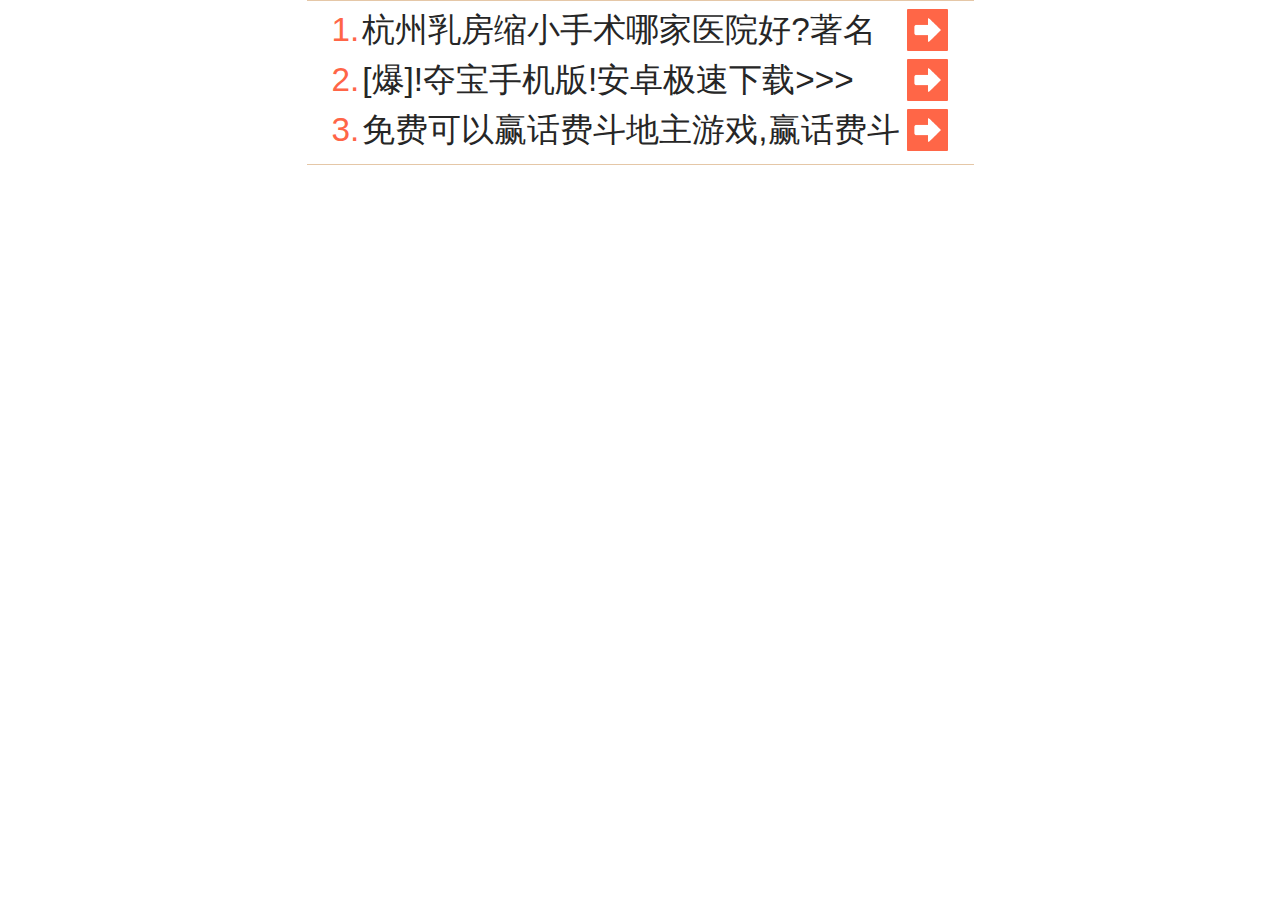
<file: img/wapxml.html>
<!-- saved from url=(0651)http://m.lu.sogou.com/wapxml?id=583593&h=5&w=20&fv=18&if=16&sohuurl=http%3A%2F%2Fm.39.net%2Fbaby%2Fa_4714882.html%3Fref%3Dhome_hl&refer=&rnd=e1b1141efe3fb16b&z=324c45f5954db831&lmt=1462720426&srp=1366,768&ccd=24&lhi=1&eja=true&npl=5&nmi=7&ece=true&lan=zh-CN&bi=2&t1=33&t2=1462720426&pvt=1462720426202&ssi0=256&ia=&ti=%E5%A6%88%E5%A6%8810%E7%A7%8D%E7%97%85%E4%BC%9A%E4%BC%A0%E7%BB%99%E5%A5%B3%E5%84%BF_39%E5%81%A5%E5%BA%B7%E7%BD%91&bs=1349,667&ua=Mozilla%2F5.0%20(Windows%20NT%2010.0%3B%20WOW64)%20AppleWebKit%2F537.36%20(KHTML%2C%20like%20Gecko)%20Chrome%2F44.0.2403.130%20Safari%2F537.36&is_float=0&is_close=0&wd=667&hd=166.75&ex=1&tmp_cdif=0&m=&hf=0 -->
<html><head><meta http-equiv="Content-Type" content="text/html; charset=GBK">

<title>������</title>
<style type="text/css">
html {color:#000;background-color:transparent;}
h1,h2,h3,h4,h5,h6,ul,li,body,dl,ol,dt,dd,td,img,th,p,form,div,input{margin:0;padding:0}
body{font-size:14px;font-family:Arial,Helvetica,sans-serif;font-size-adjust:none;-webkit-text-size-adjust:none;-webkit-text-size-adjust:none;-moz-text-size-adjust:none;-ms-text-size-adjust:none;word-break:break-all;word-wrap:break-word;color:#262626}
h1,h2,h3,h4,h5,h6{font-size:14px;font-weight:normal}
ul,li,ol{list-style-type:none}
input{outline:0}
input[type="search"]::-webkit-search-cancel-button{display:none}
img{border:0}a{color:#00c;text-decoration:none}
table{border-collapse:collapse;font-size:14px}
.sg_logo{text-decoration:none;display:block;overflow:hidden;position:absolute;bottom:0;right:0;z-index:9999;}
.text_Overflow {white-space:nowrap;overflow:hidden;display:inline-block;width:100%;}
</style>

<style type="text/css">
.sg_outer_space{
    width: 100%;
    height:166.750000px;
    text-align: center;
    display: block;
    font-size: 0;
}
.sg_iframe{
    width: 667.000000px;
    height:162.581250px;
    position: relative;
    margin: 0 auto;
    border-bottom:1px solid #e5c7a7;
    border-top:1px solid #e5c7a7;
}
.sg_main {
    padding-left: 25.012500px;
    padding-right:25.012500px;
    padding-top:4.168750px;
    padding-bottom:4.168750px;
    width:616.975000px;
    height:154.243750px;
    background: rgba(255,255,255,0.8);
    position: relative;
    overflow: hidden;
    float: none;
}
.sg_area {
    height:50.025000px;
    line-height: 50.025000px;
    width:616.975000px;
    position:relative;
    overflow: hidden;
    text-align: left;
}
.sg_title {
   font-size:33.350000px;
   font-family: "Microsoft YaHei", Tahoma, Arial;
   text-align: left;
   text-decoration: none;
   line-height:50.025000px;
   height:50.025000px;
   width:575.287500px;
   overflow: hidden;
}
.sg_title a{
     color:#262626;
     white-space: normal;
     word-break: break-all;
     word-wrap: break-word;
     height:50.025000px;
     width:575.287500px;
     display: block;
     overflow:hidden;
}

.sg_title span{
     color:#ff6547;
     margin-right:3px;
}

.sg_s_box {
    bottom: 4.168750px;
    right: 0;
    width: 41.687500px;
    height: 41.687500px;
    visibility: visible;
    position: absolute;
    z-index: 100;
    -webkit-border-radius: 1px;
    -moz-border-radius: 1px;
    border-radius: 1px;
    background-color: #ff6647;

}
.sg_s_img {
    width: 41.687500px;
    height: 41.687500px;
}
.sg_s_button{
    font-weight: bold;
    overflow: hidden;
    float:left;
    white-space: nowrap;
    width: 100%;
    height: 100%;
    border: 0;
}
.sg_logo_s{
    height:25.012500px;
    width:25.012500px;
    background:url(http://irnvf.lu.sogou.com/wap/images/sg_logo.png) no-repeat left top;
    background-position:center;
    background-size:100%, 100%;
}
            .sg_logo_txt{
                width: 17px;
                height: 9px;
                display: block;
                background:url(http://irnvf.lu.sogou.com/wap/images/sg_logo_wz.png) no-repeat left top;
                right: 0;
                top: 0;
                background-position:center;
                background-size:100%, 100%;
                position: absolute;
                z-index:99999;
            }
            .logo_show{
                display: block;
            }   
            .logo_hide{
                display: none;
            } 

</style>

</head>
<body marginwidth="0" marginheight="0">
<div class="sg_outer_space">
<div class="sg_iframe">
<a href="http://wangmeng.sogou.com/?" target="_blank" class="sg_logo sg_logo_s  logo_show"></a>
 <span class="sg_logo_txt logo_hide"></span>
<div id="div_ad" class="sg_main">
  
  <div class="sg_area">
     <div class="sg_title text_Overflow "><a href="http://www.sogou.com/bill_un?v=1&p=WJeVF0CwZ1lUdHrzIuKqWI26tP9tUrXtgWJO1fQcA3inAsOIodb9JJQ1asflYAtXx8NeNxRV4ee99lSxP3fjoc7cnR63gOyU4r8sMdETsKW6qgywI55HN4pLKLL8HvY2VwYfD25nSFs4Fcfsr8I4Ce@KI54ThfTI$BKb8T1ZWTW1di3H5$ND1IyW5Ho4dfMg2eHlo7zv4Qp7H7x92YrDyFoLvG$Az75qB$LefjEYZfBg91w80IGQnwcqempGbXjznpOioPvETO3O2xM9tvX13OfdSx0WxQKH1DNWpt4UYP1q7wwqouAtzkzq7ejYj983@FR0rEkQ3OajF3Yiu$9ezciFqWfx$WUVd5NX6kkyc9a5C41sS2XKFF1yqVVW4NVCk8p2hT1ZiqSyVdV1BYyyetxUa6lyoe8x4xnG9dbcBCTjb$Vn7yurkuFj1GUoaNJh5066gk2YEoBi5ExXlHmeldyPF$YHGtPS0WuJ9DpGpUt2xJX3nQt91MM1bBIS6sfxroxKaYJTzy==&q=WJ8a3j6I72ag8dU8HHFavhTSF1IG$HS50Rte28ve7RRvhh0J8b9sv6L88t05FYT5hp9ll4BLRT7=" target="_blank"><span>1.</span>�����鷿��С�����ļ�ҽԺ��?��������...</a></div>
      
      <div class="sg_s_box"><a href="http://www.sogou.com/bill_un?v=1&p=WJeVF0CwZ1lUdHrzIuKqWI26tP9tUrXtgWJO1fQcA3inAsOIodb9JJQ1asflYAtXx8NeNxRV4ee99lSxP3fjoc7cnR63gOyU4r8sMdETsKW6qgywI55HN4pLKLL8HvY2VwYfD25nSFs4Fcfsr8I4Ce@KI54ThfTI$BKb8T1ZWTW1di3H5$ND1IyW5Ho4dfMg2eHlo7zv4Qp7H7x92YrDyFoLvG$Az75qB$LefjEYZfBg91w80IGQnwcqempGbXjznpOioPvETO3O2xM9tvX13OfdSx0WxQKH1DNWpt4UYP1q7wwqouAtzkzq7ejYj983@FR0rEkQ3OajF3Yiu$9ezciFqWfx$WUVd5NX6kkyc9a5C41sS2XKFF1yqVVW4NVCk8p2hT1ZiqSyVdV1BYyyetxUa6lyoe8x4xnG9dbcBCTjb$Vn7yurkuFj1GUoaNJh5066gk2YEoBi5ExXlHmeldyPF$YHGtPS0WuJ9DpGpUt2xJX3nQt91MM1bBIS6sfxroxKaYJTzy==&q=WJ8a3j6I72ag8dU8HHFavhTSF1IG$HS50Rte28ve7RRvhh0J8b9sv6L88t05FYT5hp9ll4BLRT7=" target="_blank"><img src="title_landingpage.png" class="sg_s_img"></a></div>
      
      
      
  </div>
  
  <div class="sg_area">
     <div class="sg_title text_Overflow "><a href="http://www.sogou.com/bill_un?v=1&p=WJ80$xBzZ7AeHBCBw9pAoburkUnxyY5xcpbXHks7VPsgEdTJfXx6cktn0h2NvhwR@ADiHYoeoW2QZ8aL0jLGxBIq5lKgE2fMEW4pBBK5XN@WeGPPbJugQuJkY20VfJqSUO3kzmhozmypSGqfS7zqMzqfyV6kaht0JU6s$ekoEBzYuzJ$EpJoYpe$[base64]$51Uj3Ocm8ojkCsAkCabqwAlVoJgG3UwwNplxuwJqjgj8JVvQqyOhueoYpJ6bpyl8vXB$tglavRQVulI6lB9JT3y==&q=WJ8a3j6I72ag8dU8HHFavhTSF1IG$HS50Rte28ve7RRvhh0J8b9sv6L88t05FYT5hp9ll4BLRT7=" target="_blank"><span>2.</span>[��]!�ᱦ�ֻ���!��׿��������&gt;&gt;&gt;</a></div>
      
      <div class="sg_s_box"><a href="http://www.sogou.com/bill_un?v=1&p=WJ80$xBzZ7AeHBCBw9pAoburkUnxyY5xcpbXHks7VPsgEdTJfXx6cktn0h2NvhwR@ADiHYoeoW2QZ8aL0jLGxBIq5lKgE2fMEW4pBBK5XN@WeGPPbJugQuJkY20VfJqSUO3kzmhozmypSGqfS7zqMzqfyV6kaht0JU6s$ekoEBzYuzJ$EpJoYpe$[base64]$51Uj3Ocm8ojkCsAkCabqwAlVoJgG3UwwNplxuwJqjgj8JVvQqyOhueoYpJ6bpyl8vXB$tglavRQVulI6lB9JT3y==&q=WJ8a3j6I72ag8dU8HHFavhTSF1IG$HS50Rte28ve7RRvhh0J8b9sv6L88t05FYT5hp9ll4BLRT7=" target="_blank"><img src="title_landingpage.png" class="sg_s_img"></a></div>
      
      
      
  </div>
  
  <div class="sg_area">
     <div class="sg_title text_Overflow "><a href="http://www.sogou.com/bill_un?v=1&p=WJ80$xB$YnFYL7c76jRS128qZ34loGVkta28LZqLAcTrdMi6NFAc@Pm4eDw8zhwRKmZdmcceYKmsimT7pF7Yj8vrMjfsLECPMDQHSEBHTTr0LstuSki0hE8U9kGRZhipOYhv6kJqY1Nqw8tk3ADsC85327omFD8FvDE5xYo9qfz6q9Ck@RFHC6tS3v9mIIevwScR4yGNweCFjL2FvLGI2AEpBjVpKh6JaIzj77ZUwyV0wi269dG1U1HF6iy6jL2R3S9mI7J7wFS4k5yqjFVzv5Ve7ByQixta7U42cM2A8xRA2RyTGEG1GFpC6xa6Y6IaVMwLG0gFGFth1r91GJbAcQ379pwT2RyCG0lZl59$9Femo5wUwqzkvyzpyliatgpukSl8UatUJDkAolGBRzScmFkaAOa0ACaFUom9pwxQG$tlJNA2FUTGyj$VmVAv31o$PbPG8y8GRtCG8jTlmOnF61HlmA4GFjlFljn6tIw=&q=WJ8a3j6I72ag8dU8HHFavhTSF1IG$HS50Rte28ve7RRvhh0J8b9sv6L88t05FYT5hp9ll4BLRT7=" target="_blank"><span>3.</span>��ѿ���Ӯ���Ѷ�������Ϸ,Ӯ���Ѷ���...</a></div>
      
      <div class="sg_s_box"><a href="http://www.sogou.com/bill_un?v=1&p=WJ80$xB$YnFYL7c76jRS128qZ34loGVkta28LZqLAcTrdMi6NFAc@Pm4eDw8zhwRKmZdmcceYKmsimT7pF7Yj8vrMjfsLECPMDQHSEBHTTr0LstuSki0hE8U9kGRZhipOYhv6kJqY1Nqw8tk3ADsC85327omFD8FvDE5xYo9qfz6q9Ck@RFHC6tS3v9mIIevwScR4yGNweCFjL2FvLGI2AEpBjVpKh6JaIzj77ZUwyV0wi269dG1U1HF6iy6jL2R3S9mI7J7wFS4k5yqjFVzv5Ve7ByQixta7U42cM2A8xRA2RyTGEG1GFpC6xa6Y6IaVMwLG0gFGFth1r91GJbAcQ379pwT2RyCG0lZl59$9Femo5wUwqzkvyzpyliatgpukSl8UatUJDkAolGBRzScmFkaAOa0ACaFUom9pwxQG$tlJNA2FUTGyj$VmVAv31o$PbPG8y8GRtCG8jTlmOnF61HlmA4GFjlFljn6tIw=&q=WJ8a3j6I72ag8dU8HHFavhTSF1IG$HS50Rte28ve7RRvhh0J8b9sv6L88t05FYT5hp9ll4BLRT7=" target="_blank"><img src="title_landingpage.png" class="sg_s_img"></a></div>
      
      
      
  </div>
  
</div>
</div>
</div>
<script type="text/javascript">var BS=screen.width+","+screen.height;</script>
<script type="text/javascript" src="anticheat-min.js"></script>
<script type="text/javascript" src="imei.js"></script>



</body></html>
</file>
